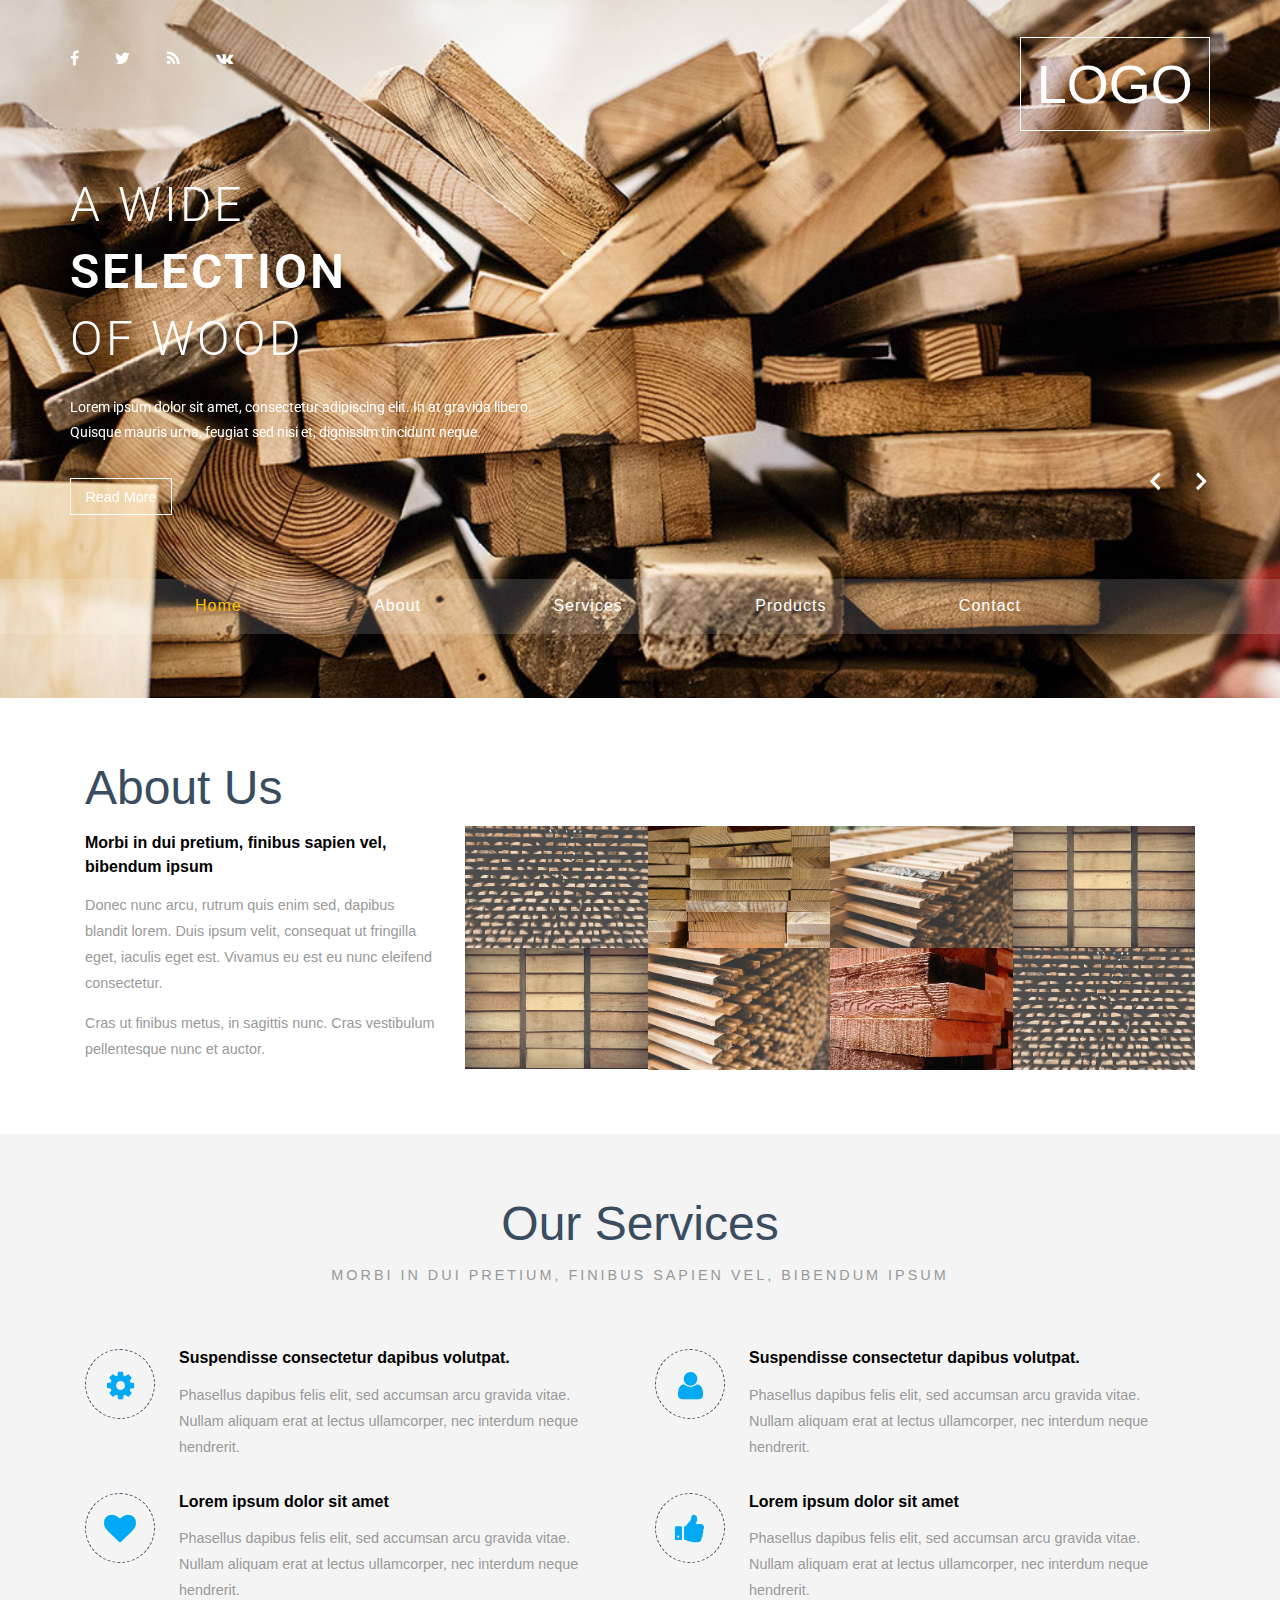
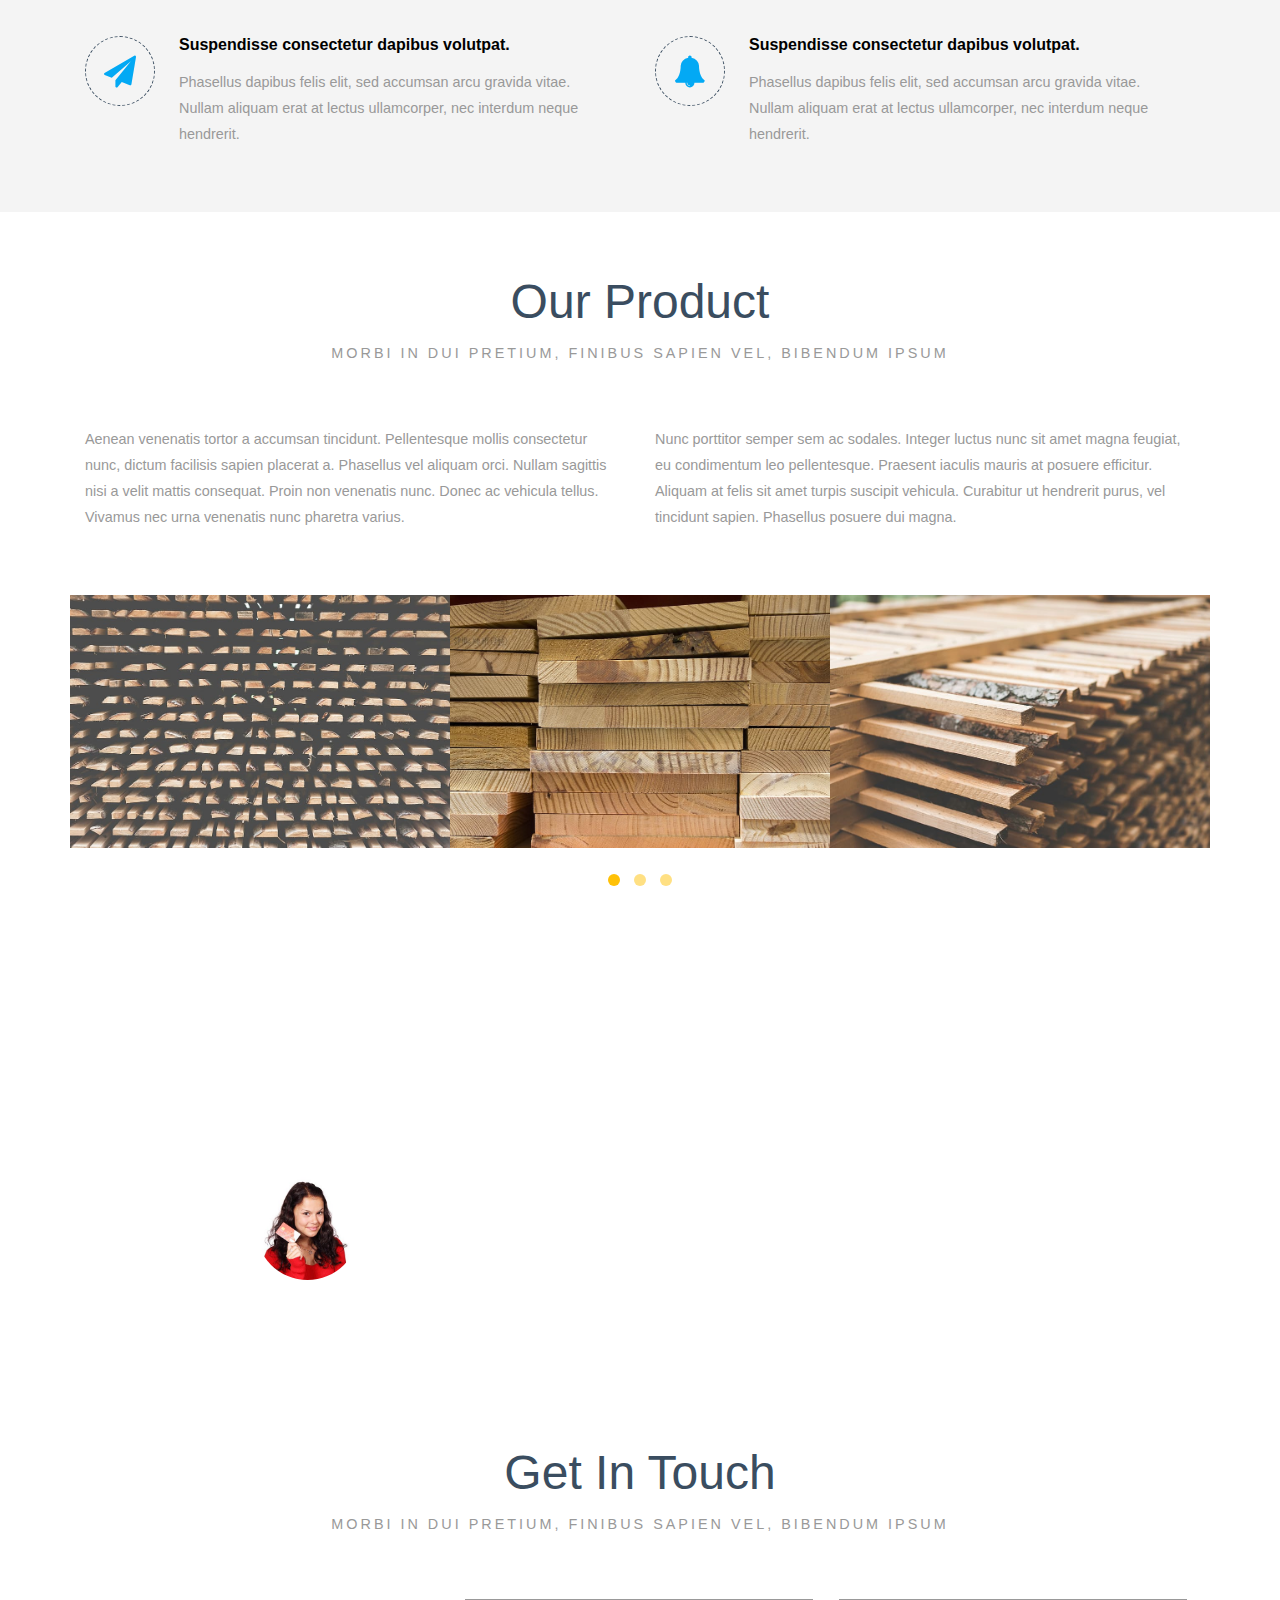
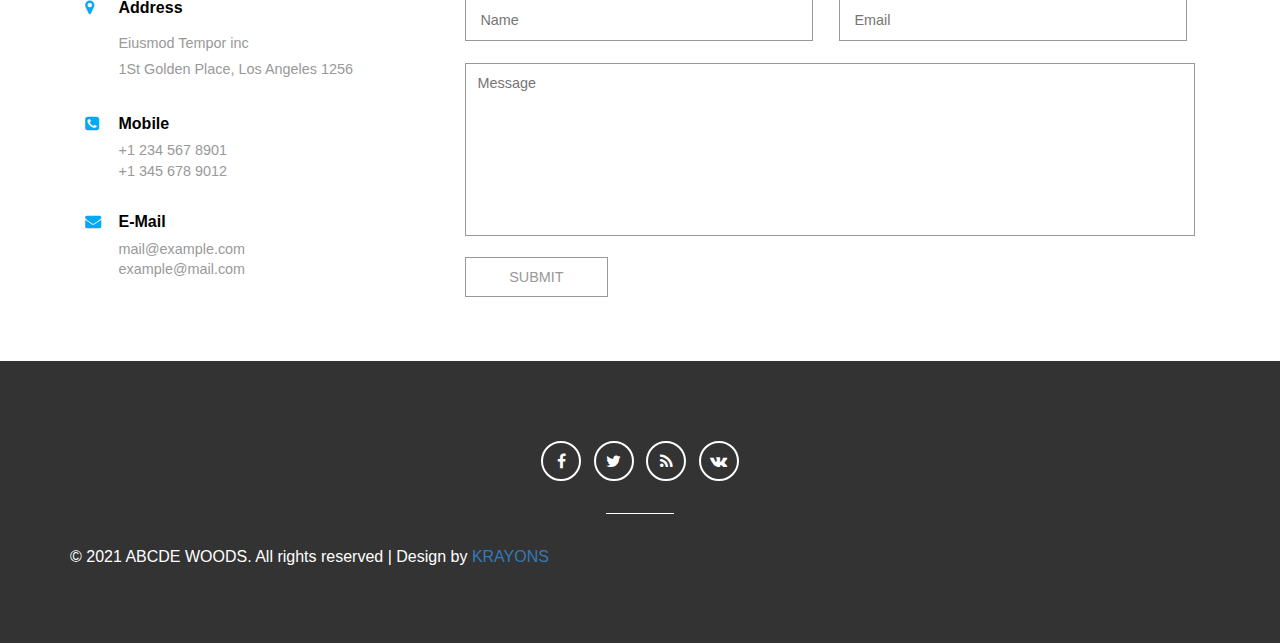
<file: index.html>
<!DOCTYPE html>
<html lang="en">
<head>
<title>ABCDE wood</title>
<meta name="viewport" content="width=device-width, initial-scale=1">
<meta http-equiv="Content-Type" content="text/html; charset=utf-8" />
<meta name="keywords" content="Space Furniture Responsive web template, Bootstrap Web Templates, Flat Web Templates, Android Compatible web template, 
Smartphone Compatible web template, free webdesigns for Nokia, Samsung, LG, SonyEricsson, Motorola web design" />
<script type="application/x-javascript"> addEventListener("load", function() { setTimeout(hideURLbar, 0); }, false); function hideURLbar(){ window.scrollTo(0,1); } </script>
<!-- bootstrap-css -->
<link href="css/bootstrap.css" rel="stylesheet" type="text/css" media="all" />
<!--// bootstrap-css -->
<!-- css -->
<link rel="stylesheet" href="css/style.css" type="text/css" media="all" />
<!--// css -->
<link rel="stylesheet" href="css/owl.carousel.css" type="text/css" media="all">
<link href="css/owl.theme.css" rel="stylesheet">
<link type="text/css" rel="stylesheet" href="css/cm-overlay.css" />
<!-- font-awesome icons -->
<link href="css/font-awesome.css" rel="stylesheet"> 
<!-- //font-awesome icons -->
<!-- font -->
<link href="//fonts.googleapis.com/css?family=Roboto:100,100i,300,300i,400,400i,500,500i,700,700i,900,900i" rel="stylesheet">
<!-- //font -->
<script src="js/jquery-1.11.1.min.js"></script>
<script src="js/bootstrap.js"></script>
<script type="text/javascript">
	jQuery(document).ready(function($) {
		$(".scroll").click(function(event){		
			event.preventDefault();
			$('html,body').animate({scrollTop:$(this.hash).offset().top},1000);
		});
	});
</script> 
<script>
$(document).ready(function() { 
	$("#owl-demo").owlCarousel({
 
		autoPlay: 3000, //Set AutoPlay to 3 seconds
		autoPlay:true,
		items : 3,
		itemsDesktop : [640,5],
		itemsDesktopSmall : [414,4]
 
	});
	
}); 
</script>
<!-- light-box -->
<link rel="stylesheet" href="css/lightbox.css">
<!-- //light-box -->
</head>
<body>
	<!-- banner -->
	<div class="banner">
		<div class="banner-top">
			<div class="container">
				<div class="agileinfo-social-grids">
					<ul>
						<li><a href="#"><i class="fa fa-facebook"></i></a></li>
						<li><a href="#"><i class="fa fa-twitter"></i></a></li>
						<li><a href="#"><i class="fa fa-rss"></i></a></li>
						<li><a href="#"><i class="fa fa-vk"></i></a></li>
					</ul>
				</div>
				<div class="w3layouts-banner-right">
					<h1><a href="index.html">LOGO</a></h1>
				</div>
				<div class="clearfix"> </div>
			</div>
		</div>
		<div class="banner-bottom">
			<div class="container">
				<section class="slider">
					<div class="flexslider">
						<ul class="slides">
							<li>	
								<div class="w3layouts-banner-info">
									<h4>A WIDE
									<span>SELECTION</span>
									OF WOOD</h4>
									<p>Lorem ipsum dolor sit amet, consectetur adipiscing elit. In at gravida libero. Quisque mauris urna, feugiat sed nisi et, dignissim tincidunt neque.</p>
									<div class="w3-button">
										<a href="single.html" class="btn btn-1 btn-1b">Read More</a>
									</div>
								</div>
							</li>
							<li>	
								<div class="w3layouts-banner-info">
									<h4>THE BEST
									<span>WOOD</span>
									SOLUTIONS</h4>
									<p>Lorem ipsum dolor sit amet, consectetur adipiscing elit. In at gravida libero. Quisque mauris urna, feugiat sed nisi et, dignissim tincidunt neque.</p>
									<div class="w3-button">
										<a href="single.html" class="btn btn-1 btn-1b">Read More</a>
									</div>
								</div>
							</li>
						</ul>
					</div>
				</section>
				<!-- flexSlider -->
				<link rel="stylesheet" href="css/flexslider.css" type="text/css" media="screen" property="" />
				<script defer src="js/jquery.flexslider.js"></script>
				<script type="text/javascript">
					$(window).load(function(){
						$('.flexslider').flexslider({
							animation: "slide",
							start: function(slider){
							$('body').removeClass('loading');
							}
						});
					});
				</script>
				<!-- //flexSlider -->
			</div>
		</div>
		<div class="w3-nav">
				<div class="top-nav">
					<nav class="navbar navbar-default">
						<div class="navbar-header">
							<button type="button" class="navbar-toggle collapsed" data-toggle="collapse" data-target="#bs-example-navbar-collapse-1" aria-expanded="false">
								<span class="sr-only">Toggle navigation</span>
								<span class="icon-bar"></span>
								<span class="icon-bar"></span>
								<span class="icon-bar"></span>
							</button>
						</div>
						<!-- Collect the nav links, forms, and other content for toggling -->
						<div class="collapse navbar-collapse" id="bs-example-navbar-collapse-1">
							<ul class="nav navbar-nav">
								<li><a class="active" href="index.html">Home</a></li>
								<li><a href="#about" class="scroll">About</a></li>
								<li><a href="#services" class="scroll">Services</a></li>
								<li><a href="#works" class="scroll">Products</a></li>	
								
								<li><a href="#contact" class="scroll">Contact</a></li>
							</ul>
							<div class="clearfix"> </div>							
						</div>	
					</nav>		
				</div>
		</div>
	</div>
	<!-- //banner -->
	<!-- about -->
<div class="works" id="about">
		<div class="container">
			<div class="w3-agileits-works-grids">
				<div class="col-md-4 works-left">
					<div class="w3ls-heading works-heading">
						<h3>About Us</h3>
						<h5>Morbi in dui pretium, finibus sapien vel, bibendum ipsum</h5>
					</div>
					<div class="works-info">
						<p>Donec nunc arcu, rutrum quis enim sed, dapibus blandit lorem. Duis ipsum velit, consequat ut fringilla eget, iaculis eget est. Vivamus eu est eu nunc eleifend consectetur. <span>Cras ut finibus metus, in sagittis nunc. Cras vestibulum pellentesque nunc et auctor.</span></p>
					</div>
				</div>
				<div class="col-md-8 work-right">
					<div class="gallery-grids">
						<div class="gallery-top-grids">
							<div class="col-sm-3 gallery-grids-left">
								<div class="gallery-grid">
									<a class="example-image-link" href="images/a1.jpg" data-lightbox="example-set" data-title="Lorem ipsum dolor sit amet, consectetur adipiscing elit. Phasellus vitae cursus ligula">
										<img src="images/a1.jpg" alt="">
										<div class="captn">
											<h4>WOOD1</h4>
											<p>Aliquam non</p>
										</div>
									</a>
								</div>
							</div>
							<div class="col-sm-3 gallery-grids-left">
								<div class="gallery-grid">
									<a class="example-image-link" href="images/a2.jpg" data-lightbox="example-set" data-title="Lorem ipsum dolor sit amet, consectetur adipiscing elit. Phasellus vitae cursus ligula">
										<img src="images/a2.jpg" alt="">
										<div class="captn">
											<h4>WOOD2</h4>
											<p>Aliquam non</p>
										</div>
									</a>
								</div>
							</div>
							<div class="col-sm-3 gallery-grids-left">
								<div class="gallery-grid">
									<a class="example-image-link" href="images/a3.jpg" data-lightbox="example-set" data-title="Lorem ipsum dolor sit amet, consectetur adipiscing elit. Phasellus vitae cursus ligula">
										<img src="images/a3.jpg" alt="">
										<div class="captn">
											<h4>WOOD3</h4>
											<p>Aliquam non</p>
										</div>
									</a>
								</div>
							</div>
							<div class="col-sm-3 gallery-grids-left">
								<div class="gallery-grid">
									<a class="example-image-link" href="images/a4.jpg" data-lightbox="example-set" data-title="Lorem ipsum dolor sit amet, consectetur adipiscing elit. Phasellus vitae cursus ligula">
										<img src="images/a4.jpg" alt="">
										<div class="captn">
											<h4>Furniture4</h4>
											<p>Aliquam non</p>
										</div>
									</a>
								</div>
							</div>
							<div class="clearfix"> </div>
						</div>
						<div class="gallery-top-grids">
							<div class="col-sm-3 gallery-grids-left">
								<div class="gallery-grid">
									<a class="example-image-link" href="images/a5.jpg" data-lightbox="example-set" data-title="Lorem ipsum dolor sit amet, consectetur adipiscing elit. Phasellus vitae cursus ligula">
										<img src="images/a5.jpg" alt="">
										<div class="captn">
											<h4>WOOD5</h4>
											<p>Aliquam non</p>
										</div>
									</a>
								</div>
							</div>
							<div class="col-sm-3 gallery-grids-left">
								<div class="gallery-grid">
									<a class="example-image-link" href="images/a6.jpg" data-lightbox="example-set" data-title="Lorem ipsum dolor sit amet, consectetur adipiscing elit. Phasellus vitae cursus ligula">
										<img src="images/a6.jpg" alt="">
										<div class="captn">
											<h4>WOOD6</h4>
											<p>Aliquam non</p>
										</div>
									</a>
								</div>
							</div>
							<div class="col-sm-3 gallery-grids-left">
								<div class="gallery-grid">
									<a class="example-image-link" href="images/a7.jpg" data-lightbox="example-set" data-title="Lorem ipsum dolor sit amet, consectetur adipiscing elit. Phasellus vitae cursus ligula">
										<img src="images/a7.jpg" alt="">
										<div class="captn">
											<h4>WOOD7</h4>
											<p>Aliquam non</p>
										</div>
									</a>
								</div>
							</div>
							<div class="col-sm-3 gallery-grids-left">
								<div class="gallery-grid">
									<a class="example-image-link" href="images/a1.jpg" data-lightbox="example-set" data-title="Lorem ipsum dolor sit amet, consectetur adipiscing elit. Phasellus vitae cursus ligula">
										<img src="images/a1.jpg" alt="">
										<div class="captn">
											<h4>Furniture8</h4>
											<p>Aliquam non</p>
										</div>
									</a>
								</div>
							</div>
							<div class="clearfix"> </div>
						</div>
						<div class="clearfix"> </div>
						<script src="js/lightbox-plus-jquery.min.js"> </script>
					</div>
				</div>
				<div class="clearfix"> </div>
			</div>
		</div>
	</div>







	<!-- //about -->
	<!-- services -->
	<div class="services" id="services">
		<div class="container">
			<div class="w3ls-heading">
				<h3>Our Services</h3>
				<p>Morbi in dui pretium, finibus sapien vel, bibendum ipsum</p>
			</div>
			<div class="wthree-services-grids">
				<div class="col-md-6 w3ls-about-left">
					<div class="agileits-icon-grid">
						<div class="icon-left hvr-radial-out">
							<i class="fa fa-cog" aria-hidden="true"></i>
						</div>
						<div class="icon-right">
							<h5>Suspendisse consectetur dapibus volutpat.</h5>
							<p>Phasellus dapibus felis elit, sed accumsan arcu gravida vitae. Nullam aliquam erat at lectus ullamcorper, nec interdum neque hendrerit.</p>
						</div>
						<div class="clearfix"> </div>
					</div>
					<div class="agileits-icon-grid">
						<div class="icon-left hvr-radial-out">
							<i class="fa fa-heart" aria-hidden="true"></i>
						</div>
						<div class="icon-right">
							<h5>Lorem ipsum dolor sit amet</h5>
							<p>Phasellus dapibus felis elit, sed accumsan arcu gravida vitae. Nullam aliquam erat at lectus ullamcorper, nec interdum neque hendrerit.</p>
						</div>
						<div class="clearfix"> </div>
						</div>
					<div class="agileits-icon-grid">
						<div class="icon-left hvr-radial-out">
							<i class="fa fa-paper-plane" aria-hidden="true"></i>
						</div>
						<div class="icon-right">
							<h5>Suspendisse consectetur dapibus volutpat.</h5>
							<p>Phasellus dapibus felis elit, sed accumsan arcu gravida vitae. Nullam aliquam erat at lectus ullamcorper, nec interdum neque hendrerit.</p>
						</div>
						<div class="clearfix"> </div>
					</div>
				</div>
				<div class="col-md-6 w3ls-about-left">
					<div class="agileits-icon-grid">
						<div class="icon-left hvr-radial-out">
							<i class="fa fa-user" aria-hidden="true"></i>
						</div>
						<div class="icon-right">
							<h5>Suspendisse consectetur dapibus volutpat.</h5>
							<p>Phasellus dapibus felis elit, sed accumsan arcu gravida vitae. Nullam aliquam erat at lectus ullamcorper, nec interdum neque hendrerit.</p>
						</div>
						<div class="clearfix"> </div>
					</div>
					<div class="agileits-icon-grid">
						<div class="icon-left hvr-radial-out">
							<i class="fa fa-thumbs-up" aria-hidden="true"></i>
						</div>
						<div class="icon-right">
							<h5>Lorem ipsum dolor sit amet</h5>
							<p>Phasellus dapibus felis elit, sed accumsan arcu gravida vitae. Nullam aliquam erat at lectus ullamcorper, nec interdum neque hendrerit.</p>
						</div>
						<div class="clearfix"> </div>
						</div>
					<div class="agileits-icon-grid">
						<div class="icon-left hvr-radial-out">
							<i class="fa fa-bell" aria-hidden="true"></i>
						</div>
						<div class="icon-right">
							<h5>Suspendisse consectetur dapibus volutpat.</h5>
							<p>Phasellus dapibus felis elit, sed accumsan arcu gravida vitae. Nullam aliquam erat at lectus ullamcorper, nec interdum neque hendrerit.</p>
						</div>
						<div class="clearfix"> </div>
					</div>
				</div>
				<div class="clearfix"> </div>
			</div>
		</div>
	</div>
	<!-- //services -->
	<!-- works -->


	<div class="about" id="works">
		<div class="container">
			<div class="w3ls-heading">
				<h2>Our Product</h2>
				<p>Morbi in dui pretium, finibus sapien vel, bibendum ipsum</p>
			</div>
			<div class="agileits-about-grids">
				<div class="col-md-6 agileits-about-grid">
					<p>Aenean venenatis tortor a accumsan tincidunt. Pellentesque mollis consectetur nunc, dictum facilisis sapien placerat a. Phasellus vel aliquam orci. Nullam sagittis nisi a velit mattis consequat. Proin non venenatis nunc. Donec ac vehicula tellus. Vivamus nec urna venenatis nunc pharetra varius.</p>
				</div>
				<div class="col-md-6 agileits-about-grid">
					<p>Nunc porttitor semper sem ac sodales. Integer luctus nunc sit amet magna feugiat, eu condimentum leo pellentesque. Praesent iaculis mauris at posuere efficitur. Aliquam at felis sit amet turpis suscipit vehicula. Curabitur ut hendrerit purus, vel tincidunt sapien. Phasellus posuere dui magna.</p>
				</div>
				<div class="clearfix"> </div>
			</div>
			<div class="agileinfo-about-slide">
				<div id="owl-demo" class="owl-carousel owl-theme">
					<div class="item">
						<div class="about-grid-info">
							<img src="images/a1.jpg" alt="" />
							<div class="about-grid-caption"> 
								<h4>WOOD1</h4>
								<p>Fusce laoreet</p>
							</div>
						</div>	
					</div>
					<div class="item">
						<div class="about-grid-info">
							<img src="images/a2.jpg" alt="" />
							<div class="about-grid-caption"> 
								<h4>WOOD2</h4>
								<p>Lorem ipsum</p>
							</div>
						</div>	
					</div>
					<div class="item">
						<div class="about-grid-info">
							<img src="images/a3.jpg" alt="" />
							<div class="about-grid-caption"> 
								<h4>WOOD3</h4>
								<p>Nunc tincidunt</p>
							</div>
						</div>	
					</div>
					<div class="item">
						<div class="about-grid-info">
							<img src="images/a4.jpg" alt="" />
							<div class="about-grid-caption"> 
								<h4>WOOD4</h4>
								<p>Phasellus magna</p>
							</div>
						</div>
					</div>
					<div class="item">
						<div class="about-grid-info">
							<img src="images/a5.jpg" alt="" />
							<div class="about-grid-caption"> 
								<h4>WOOD5</h4>
								<p>Fusce laoreet</p>
							</div>
						</div>	
					</div>
					<div class="item">
						<div class="about-grid-info">
							<img src="images/a6.jpg" alt="" />
							<div class="about-grid-caption"> 
								<h4>WOOD6</h4>
								<p>Lorem ipsum</p>
							</div>
						</div>	
					</div>
					<div class="item">
						<div class="about-grid-info">
							<img src="images/a7.jpg" alt="" />
							<div class="about-grid-caption"> 
								<h4>WOOD7</h4>
								<p>Nunc tincidunt</p>
							</div>
						</div>	
					</div>
					<div class="item">
						<div class="about-grid-info">
							<img src="images/a1.jpg" alt="" />
							<div class="about-grid-caption">
								<h4>WOOD8</h4>
								<p>Phasellus magna</p>
							</div>
						</div>
					</div>
				</div>
			</div>
		</div>
	</div>
	
	<!-- //works -->
	<!-- testimonial -->
	<div class="testimonial jarallax">
		<div class="container">
			<div class="w3ls-heading agile-testimonial-heading">
				<h3>Clients Word</h3>
				<p>Morbi in dui pretium, finibus sapien vel, bibendum ipsum</p>
			</div>
			<div class="wthree-testimonial-grid">
				<div class="slider">
					<div class="callbacks_container">
						<ul class="rslides" id="slider3">
							<li>
								<div class="w3-agile-testimonial">
									<div class="col-sm-2 testimonial-img">
										<img src="images/ts1.jpg" alt="" />
									</div>
									<div class="col-sm-10 testimonial-info">
										<p>Lorem ipsum dolor sit amet, consectetur adipisicing elit, sed do eiusmod tempor incididunt ut labore et dolore magna aliqua. Ut enim ad minim veniam, quis nostrud exercitation ullamco laboris nisi ut aliquip ex ea commodo consequat. Duis aute irure dolor in reprehenderit in voluptate</p>
										<h5>George Clarke</h5>
									</div>
									<div class="clearfix"> </div>
								</div>
							</li>
							<li>
								<div class="w3-agile-testimonial">
									<div class="col-sm-2 testimonial-img">
										<img src="images/ts2.jpg" alt="" />
									</div>
									<div class="col-sm-10 testimonial-info">
										<p>Donec at euismod turpis, gravida condimentum nibh. Donec ac orci fermentum, rhoncus eros eu, viverra tellus. Nunc vitae posuere ex. Vivamus dapibus tellus ut arcu faucibus pretium. Duis blandit nec ipsum et ornare. Nunc metus lorem, rhoncus vel nulla sed, iaculis bibendum lacus.</p>
										<h5>Divide Rule</h5>
									</div>
									<div class="clearfix"> </div>
								</div>
							</li>
							<li>
								<div class="w3-agile-testimonial">
									<div class="col-sm-2 testimonial-img">
										<img src="images/ts3.jpg" alt="" />
									</div>
									<div class="col-sm-10 testimonial-info">
										<p>Nullam imperdiet vulputate ligula quis venenatis. Sed venenatis massa faucibus, porttitor turpis nec, sagittis nunc. Donec ac tempus arcu, nec pellentesque massa. Integer interdum, nisl ut efficitur malesuada, mi lorem hendrerit sem, a tincidunt purus nunc a eros. Fusce accumsan</p>
										<h5>Stuart Binny</h5>
									</div>
									<div class="clearfix"> </div>
								</div>
							</li>
						</ul>
					</div>
					<script>
						// You can also use "$(window).load(function() {"
						$(function () {
							// Slideshow 4
							$("#slider3").responsiveSlides({
								auto: true,
								pager:true,
								nav:false,
								speed: 500,
								namespace: "callbacks",
								before: function () {
									$('.events').append("<li>before event fired.</li>");
								},
								after: function () {
									$('.events').append("<li>after event fired.</li>");
								}
							});
								
						});
					</script>
				</div>
			</div>
		</div>
	</div>
	<!-- //testimonial -->
	<!-- team -->
	<!-- <div class="team" id="team">
		<div class="container">
			<div class="w3ls-heading">
				<h3>Our Team</h3>
				<p>Morbi in dui pretium, finibus sapien vel, bibendum ipsum</p>
			</div>
			<div class="agileinfo-team-grids">
				<div class="col-md-3 wthree-team-grid">
					<img src="images/t1.jpg" alt="">
					<h4>Mary Jane</h4>
					<p>Vestibulum</p>
					<div class="team-social-grids">
						<ul>
							<li><a href="#"><i class="fa fa-facebook"></i></a></li>
							<li><a href="#"><i class="fa fa-twitter"></i></a></li>
							<li><a href="#"><i class="fa fa-rss"></i></a></li>
							<li><a href="#"><i class="fa fa-vk"></i></a></li>
						</ul>
					</div>
				</div>
				<div class="col-md-3 wthree-team-grid">
					<img src="images/t2.jpg" alt="">
					<h4>Peter Parker</h4>
					<p>Vestibulum</p>
					<div class="team-social-grids">
						<ul>
							<li><a href="#"><i class="fa fa-facebook"></i></a></li>
							<li><a href="#"><i class="fa fa-twitter"></i></a></li>
							<li><a href="#"><i class="fa fa-rss"></i></a></li>
							<li><a href="#"><i class="fa fa-vk"></i></a></li>
						</ul>
					</div>
				</div>
				<div class="col-md-3 wthree-team-grid">
					<img src="images/t3.jpg" alt="">
					<h4>Jennifer Watson</h4>
					<p>Vestibulum</p>
					<div class="team-social-grids">
						<ul>
							<li><a href="#"><i class="fa fa-facebook"></i></a></li>
							<li><a href="#"><i class="fa fa-twitter"></i></a></li>
							<li><a href="#"><i class="fa fa-rss"></i></a></li>
							<li><a href="#"><i class="fa fa-vk"></i></a></li>
						</ul>
					</div>
				</div>
				<div class="col-md-3 wthree-team-grid">
					<img src="images/t4.jpg" alt="">
					<h4>Steven Wilson</h4>
					<p>Vestibulum</p>
					<div class="team-social-grids">
						<ul>
							<li><a href="#"><i class="fa fa-facebook"></i></a></li>
							<li><a href="#"><i class="fa fa-twitter"></i></a></li>
							<li><a href="#"><i class="fa fa-rss"></i></a></li>
							<li><a href="#"><i class="fa fa-vk"></i></a></li>
						</ul>
					</div>
				</div>
				<div class="clearfix"> </div>
			</div>
		</div>
	</div> -->
	<!-- //team -->
	<!-- blog -->
	<!-- <div class="blog" id="blog">
		<div class="container">
			<div class="w3ls-heading">
				<h3>Our Blog</h3>
				<p>Morbi in dui pretium, finibus sapien vel, bibendum ipsum</p>
			</div>
			<div class="w3-agile-blog-grids">
				<div class="w3-agile-blog-grid">
					<div class="col-md-5 w3-agile-blog-left">
						<a href="single.html"><img src="images/a4.jpg" alt="" /></a>
					</div>
					<div class="col-md-6 w3-agile-blog-right">
						<div class="w3-agile-blog-right-top">
							<div class="blog-left-left">
								<i class="fa fa-pencil" aria-hidden="true"></i>
							</div>
							<div class="blog-left-right-top">
								<h4><a href="single.html">Integer et turpis augue. In hac habitasse platea dictumst.</a></h4>
								<p>Posted By <a href="#">Admin</a> &nbsp;&nbsp; on June 2, 2016 &nbsp;&nbsp; <a href="#">Comments (10)</a></p>
							</div>
							<div class="clearfix"> </div>
						</div>
						<div class="w3-agile-blog-right-info">
							<p>Nullam in dui dolor. Donec faucibus, est sed mattis placerat, lorem orci vestibulum lorem, vel accumsan nisl urna eget leo. Cras varius bibendum augue nec pretium. Aenean a ex ante. Nunc ut dignissim justo, ut commodo odio. Donec magna mi, accumsan a mi eu, fermentum tempus elit.</p>
							<a href="single.html">Read More</a>
						</div>
					</div>
					<div class="clearfix"> </div>
				</div>
				<div class="w3-agile-blog-grid">
					<div class="col-md-5 w3-agile-blog-left">
						<a href="single.html"><img src="images/a7.jpg" alt="" /></a>
					</div>
					<div class="col-md-6 w3-agile-blog-right">
						<div class="w3-agile-blog-right-top">
							<div class="blog-left-left">
								<i class="fa fa-pencil" aria-hidden="true"></i>
							</div>
							<div class="blog-left-right-top">
								<h4><a href="single.html">Integer et turpis augue. In hac habitasse platea dictumst.</a></h4>
								<p>Posted By <a href="#">Admin</a> &nbsp;&nbsp; on June 2, 2016 &nbsp;&nbsp; <a href="#">Comments (10)</a></p>
							</div>
							<div class="clearfix"> </div>
						</div>
						<div class="w3-agile-blog-right-info">
							<p>Nullam in dui dolor. Donec faucibus, est sed mattis placerat, lorem orci vestibulum lorem, vel accumsan nisl urna eget leo. Cras varius bibendum augue nec pretium. Aenean a ex ante. Nunc ut dignissim justo, ut commodo odio. Donec magna mi, accumsan a mi eu, fermentum tempus elit.</p>
							<a href="single.html">Read More</a>
						</div>
					</div>
					<div class="clearfix"> </div>
				</div>
			</div>
		</div>
	</div> -->
	<!-- //blog -->
	<!-- contact -->
	<div class="contact" id="contact">
		<div class="container">
			<div class="w3ls-heading">
				<h3>Get In Touch</h3>
				<p>Morbi in dui pretium, finibus sapien vel, bibendum ipsum</p>
			</div>
			<div class="contact-grids">
				<div class="col-md-4 contact-left">
					<div class="contact-info">
						<div class="contact-info-left">
							<i class="fa fa-map-marker" aria-hidden="true"></i>
						</div>
						<div class="contact-info-right">
							<h5>Address</h5>
							<p>Eiusmod Tempor inc<br>
								<span>1St Golden Place,</span>
								Los Angeles 1256
							</p>
						</div>
						<div class="clearfix"> </div>
					</div>
					<div class="contact-info">
						<div class="contact-info-left">
							<i class="fa fa-phone-square" aria-hidden="true"></i>
						</div>
						<div class="contact-info-right">
							<h5>Mobile</h5>
							<ul>
								<li>+1 234 567 8901</li>
								<li>+1 345 678 9012</li>
							</ul>
						</div>
						<div class="clearfix"> </div>
					</div>
					<div class="contact-info">
						<div class="contact-info-left">
							<i class="fa fa-envelope" aria-hidden="true"></i>
						</div>
						<div class="contact-info-right">
							<h5>E-Mail</h5>
							<ul>
								<li><a href="mailto:example@mail.com">mail@example.com</a></li>
								<li><a href="mailto:example@mail.com">example@mail.com</a></li>
							</ul>
						</div>
						<div class="clearfix"> </div>
					</div>
				</div>
				<div class="col-md-8 contact-form">
					<form action="#" method="post">
						<input type="text" name="Name" placeholder="Name" required="">
						<input type="email" class="email" name="Email" placeholder="Email" required="">
						<textarea placeholder="Message" name="Message" required=""></textarea>
						<input type="submit" value="SUBMIT">
					</form>
				</div>
				<div class="clearfix"> </div>
			</div>
		</div>
	</div>
	<!-- //contact -->
	<div class="footer">
		<div class="container">
			<div class="social">
				<ul>
					<li><a href="#"><i class="fa fa-facebook"></i></a></li>
					<li><a href="#"><i class="fa fa-twitter"></i></a></li>
					<li><a href="#"><i class="fa fa-rss"></i></a></li>
					<li><a href="#"><i class="fa fa-vk"></i></a></li>
				</ul>
			</div>
			<div class="border"></div>
			
				<p style="color: white;">© 2021 ABCDE WOODS. All rights reserved | Design by <a href="">KRAYONS</a></p>
			</div>
		</div>
	</div>
	<script src="js/responsiveslides.min.js"></script>
	<script src="js/jarallax.js"></script>
	<script src="js/SmoothScroll.min.js"></script>
	<script type="text/javascript">
		/* init Jarallax */
		$('.jarallax').jarallax({
			speed: 0.5,
			imgWidth: 1366,
			imgHeight: 768
		})
	</script>
<script type="text/javascript" src="js/move-top.js"></script>
<script type="text/javascript" src="js/easing.js"></script>
	<!-- here stars scrolling icon -->
	<script type="text/javascript">
		$(document).ready(function() {
			/*
				var defaults = {
				containerID: 'toTop', // fading element id
				containerHoverID: 'toTopHover', // fading element hover id
				scrollSpeed: 1200,
				easingType: 'linear' 
				};
			*/
								
			$().UItoTop({ easingType: 'easeOutQuart' });
								
			});
	</script>
<!-- //here ends scrolling icon -->
<script src="js/owl.carousel.js"></script>  
</body>	
</html>
</file>
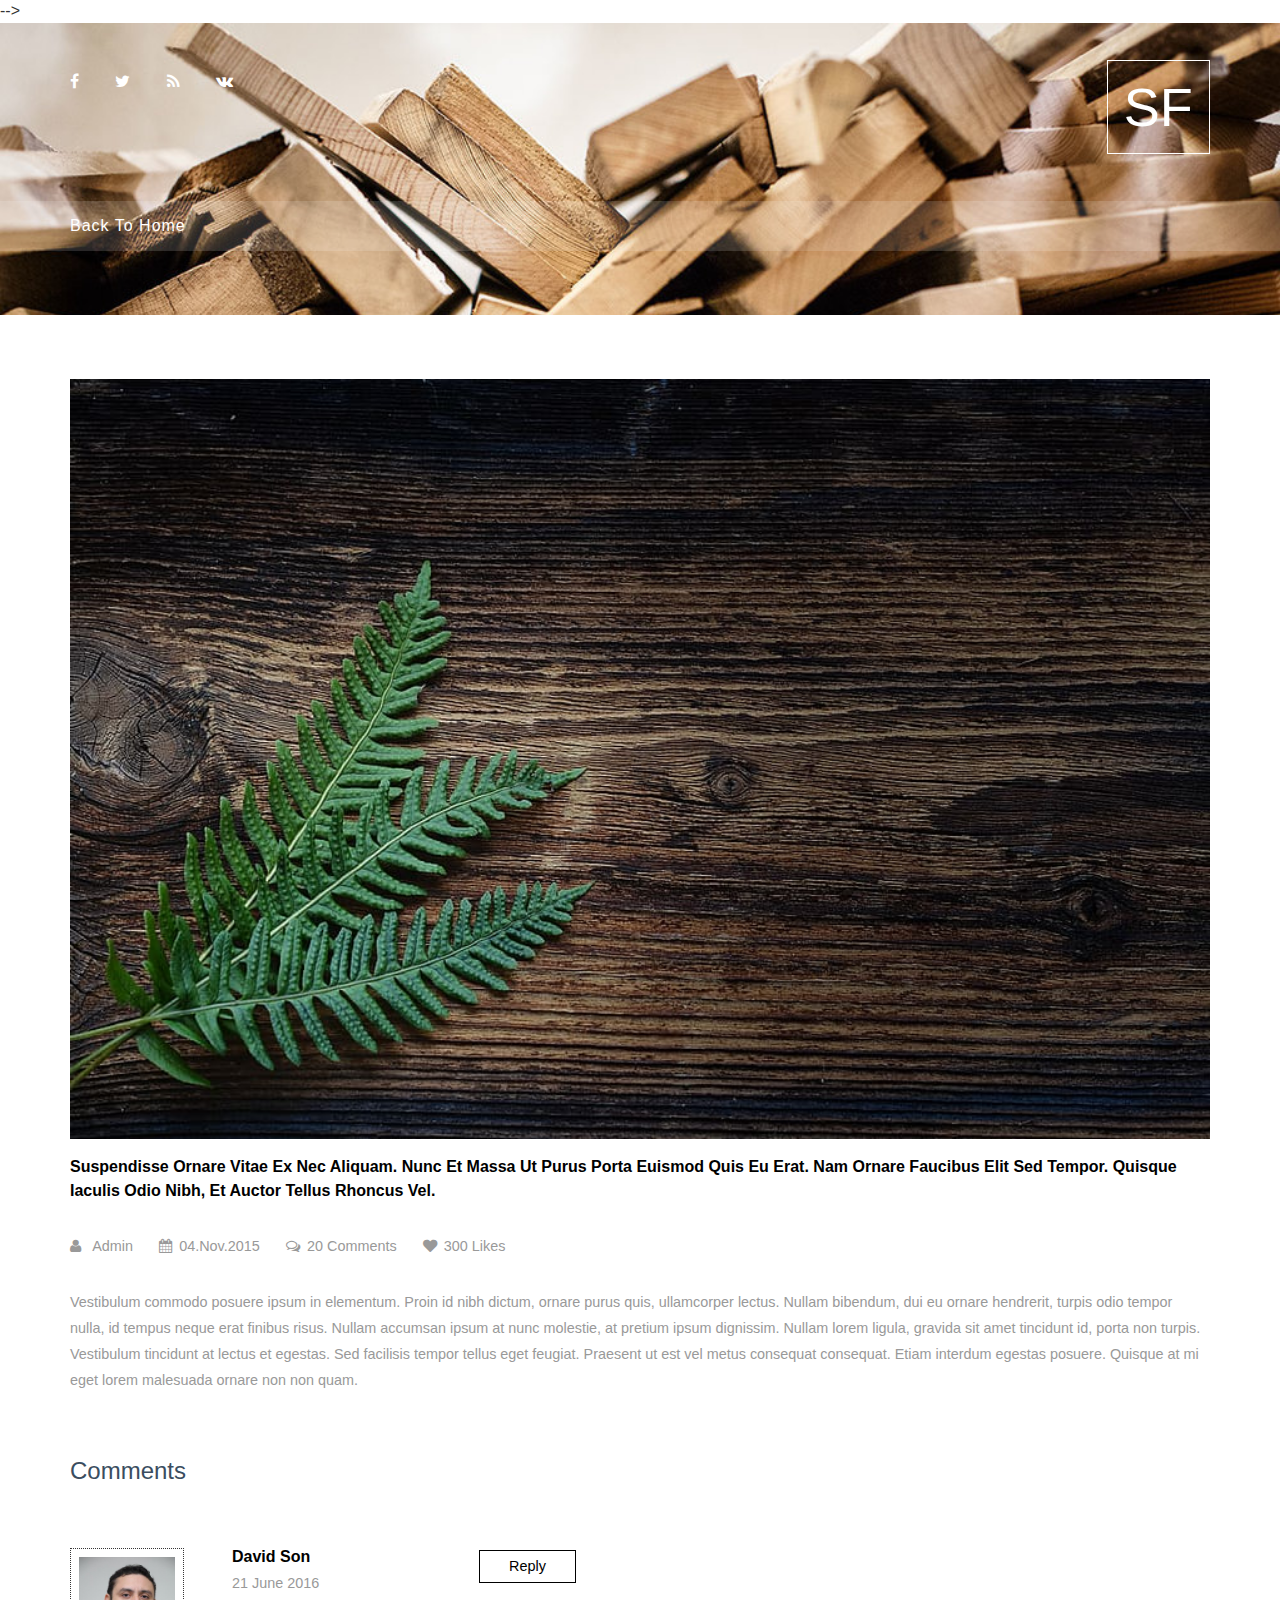
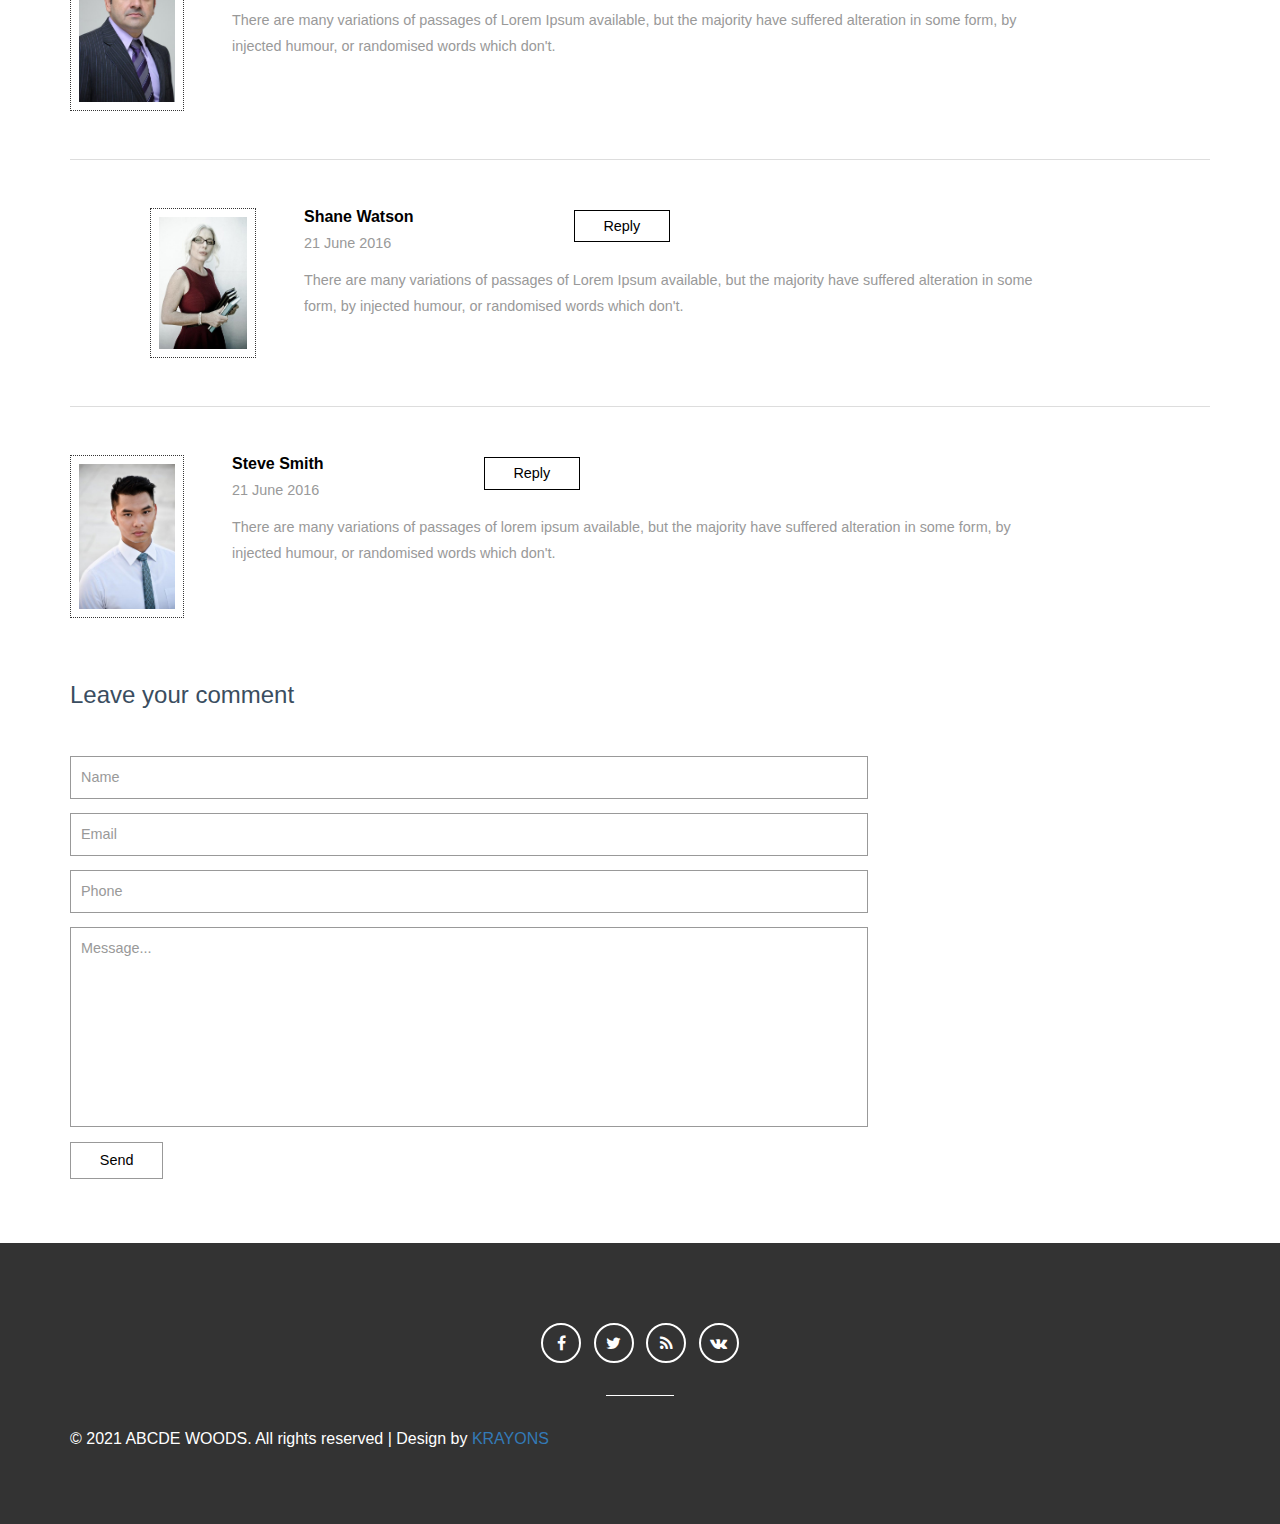
<file: single.html>
-->
<!DOCTYPE html>
<html lang="en">
<head>
<title>ABCD wood</title>
<meta name="viewport" content="width=device-width, initial-scale=1">
<meta http-equiv="Content-Type" content="text/html; charset=utf-8" />
<meta name="keywords" content="Space Furniture Responsive web template, Bootstrap Web Templates, Flat Web Templates, Android Compatible web template, 
Smartphone Compatible web template, free webdesigns for Nokia, Samsung, LG, SonyEricsson, Motorola web design" />
<script type="application/x-javascript"> addEventListener("load", function() { setTimeout(hideURLbar, 0); }, false); function hideURLbar(){ window.scrollTo(0,1); } </script>
<!-- bootstrap-css -->
<link href="css/bootstrap.css" rel="stylesheet" type="text/css" media="all" />
<!--// bootstrap-css -->
<!-- css -->
<link rel="stylesheet" href="css/style.css" type="text/css" media="all" />
<!--// css -->
<link type="text/css" rel="stylesheet" href="css/cm-overlay.css" />
<!-- font-awesome icons -->
<link href="css/font-awesome.css" rel="stylesheet"> 
<!-- //font-awesome icons -->
<!-- font -->
<link href="//fonts.googleapis.com/css?family=Roboto:100,100i,300,300i,400,400i,500,500i,700,700i,900,900i" rel="stylesheet">
<!-- //font -->
<script src="js/jquery-1.11.1.min.js"></script>
<script src="js/bootstrap.js"></script>
<script type="text/javascript">
	jQuery(document).ready(function($) {
		$(".scroll").click(function(event){		
			event.preventDefault();
			$('html,body').animate({scrollTop:$(this.hash).offset().top},1000);
		});
	});
</script>
</head>
<body>
	<!-- banner -->
	<div class="banner">
		<div class="banner-top">
			<div class="container">
				<div class="agileinfo-social-grids">
					<ul>
						<li><a href="#"><i class="fa fa-facebook"></i></a></li>
						<li><a href="#"><i class="fa fa-twitter"></i></a></li>
						<li><a href="#"><i class="fa fa-rss"></i></a></li>
						<li><a href="#"><i class="fa fa-vk"></i></a></li>
					</ul>
				</div>
				<div class="w3layouts-banner-right">
					<h1><a href="index.html">SF</a></h1>
				</div>
				<div class="clearfix"> </div>
			</div>
		</div>
		<div class="w3-nav">
			<div class="container">
				<div class="single-nav">
					<h2><a class="active" href="index.html">Back To Home</a></h2>
				</div>
			</div>
		</div>
	</div>
	<!-- //banner -->
	<!-- single -->
	<div class="single">
		<div class="container">
			<div class="agileits-single-img">
				<img src="images/6.jpg" alt="">
				
				<h4>Suspendisse ornare vitae ex nec aliquam. Nunc et massa ut purus porta euismod quis eu erat. Nam ornare faucibus elit sed tempor. Quisque iaculis odio nibh, et auctor tellus rhoncus vel.</h4>
				<div class="agileinfo-single-icons">
					<ul>
						<li><a href="#"><i class="fa fa-user" aria-hidden="true"></i> <span>Admin</span></a></li>
						<li><i class="fa fa-calendar" aria-hidden="true"></i><span>04.Nov.2015</span></li>
						<li><a href="#"><i class="fa fa-comments-o" aria-hidden="true"></i><span>20 Comments</span></a></li>
						<li><a href="#"><i class="fa fa-heart" aria-hidden="true"></i><span>300 Likes</span></a></li>
					</ul>				
				</div>
				<p>Vestibulum commodo posuere ipsum in elementum. Proin id nibh dictum, ornare purus quis, ullamcorper lectus. Nullam bibendum, dui eu ornare hendrerit, turpis odio tempor nulla, id tempus neque erat finibus risus. Nullam accumsan ipsum at nunc molestie, at pretium ipsum dignissim. Nullam lorem ligula, gravida sit amet tincidunt id, porta non turpis. Vestibulum tincidunt at lectus et egestas. Sed facilisis tempor tellus eget feugiat. Praesent ut est vel metus consequat consequat. Etiam interdum egestas posuere. Quisque at mi eget lorem malesuada ornare non non quam.</p>
			</div>
			
			<!-- comments -->
			<div class="agileits_three_comments">
				<h3>Comments</h3>
				<div class="agileits_three_comment_grid">
					<div class="agileits_tom">
						<img src="images/t2.jpg" alt=" " class="img-responsive">
					</div>
					<div class="agileits_tom_right">
						<div class="hardy">
							<h4>David Son</h4>
							<p>21 June 2016</p>
						</div>
						<div class="reply">
							<a href="#">Reply</a>
						</div>
						<div class="clearfix"> </div>
						<p class="lorem">There are many variations of passages of Lorem Ipsum available,
						but the majority have suffered alteration in some form, by injected humour, 
						or randomised words which don't.</p>
					</div>
					<div class="clearfix"> </div>
				</div>
				<div class="agileits_three_comment_grid agileits_three_comment_grid1">
					<div class="agileits_tom">
						<img src="images/t3.jpg" alt=" " class="img-responsive">
					</div>
					<div class="agileits_tom_right">
						<div class="hardy">
							<h4>Shane Watson</h4>
							<p>21 June 2016</p>
						</div>
						<div class="reply">
							<a href="#">Reply</a>
						</div>
						<div class="clearfix"> </div>
						<p class="lorem">There are many variations of passages of Lorem Ipsum available,
						but the majority have suffered alteration in some form, by injected humour, 
						or randomised words which don't.</p>
					</div>
					<div class="clearfix"> </div>
				</div>
				<div class="agileits_three_comment_grid">
					<div class="agileits_tom">
						<img src="images/t4.jpg" alt=" " class="img-responsive">
					</div>
					<div class="agileits_tom_right">
						<div class="hardy">
							<h4>Steve Smith</h4>
							<p>21 June 2016</p>
						</div>
						<div class="reply">
							<a href="#">Reply</a>
						</div>
						<div class="clearfix"> </div>
						<p class="lorem">There are many variations of passages of lorem ipsum available,
							but the majority have suffered alteration in some form, by injected humour, 
							or randomised words which don't.</p>
					</div>
					<div class="clearfix"> </div>
				</div>
			</div>
			<!-- //comments -->
			<!-- leave-comments -->
			<div class="w3_leave_comment">
				<h3>Leave your comment</h3>
				<form action="#" method="post">
					<input type="text" name="Name" value="Name" onfocus="this.value = '';" onblur="if (this.value == '') {this.value = 'Name';}" required="">
					<input type="email" name="Email" value="Email" onfocus="this.value = '';" onblur="if (this.value == '') {this.value = 'Email';}" required="">
					<input type="text" name="Phone" value="Phone" onfocus="this.value = '';" onblur="if (this.value == '') {this.value = 'Phone';}" required="">
					<textarea name="Message" onfocus="this.value = '';" onblur="if (this.value == '') {this.value = 'Message...';}" required="">Message...</textarea>
					<input type="submit" value="Send">
				</form>
			</div>
			<!-- //leave-comments -->
		</div>
	</div>
	<!-- //single -->
	<div class="footer">
		<div class="container">
			<div class="social">
				<ul>
					<li><a href="#"><i class="fa fa-facebook"></i></a></li>
					<li><a href="#"><i class="fa fa-twitter"></i></a></li>
					<li><a href="#"><i class="fa fa-rss"></i></a></li>
					<li><a href="#"><i class="fa fa-vk"></i></a></li>
				</ul>
			</div>
			<div class="border"></div>
			
				<p style="color: white;">© 2021 ABCDE WOODS. All rights reserved | Design by <a href="">KRAYONS</a></p>
			</div>
		</div>
	</div>
	<script src="js/SmoothScroll.min.js"></script>
<script type="text/javascript" src="js/move-top.js"></script>
<script type="text/javascript" src="js/easing.js"></script>
	<!-- here stars scrolling icon -->
	<script type="text/javascript">
		$(document).ready(function() {
			/*
				var defaults = {
				containerID: 'toTop', // fading element id
				containerHoverID: 'toTopHover', // fading element hover id
				scrollSpeed: 1200,
				easingType: 'linear' 
				};
			*/
								
			$().UItoTop({ easingType: 'easeOutQuart' });
								
			});
	</script>
<!-- //here ends scrolling icon -->
<script src="js/owl.carousel.js"></script>  
</body>	
</html>
</file>
<file: css/style.css>
body a {
  transition: 0.5s all;
  -webkit-transition: 0.5s all;
  -o-transition: 0.5s all;
  -moz-transition: 0.5s all;
  -ms-transition: 0.5s all;
}
html, body{
    font-size: 100%;
	font-family: 'Poppins', sans-serif;
}
body{
	background:#FFFFFF;
}
/*-- banner --*/
.banner{
	background: url(../images/3.jpg) no-repeat 0px 0px;
    background-size: cover;
    padding: 3em 0 4em;
}
.agileinfo-social-grids{
	float:left;
}
.agileinfo-social-grids ul{
	padding:0;
	margin:0;
}
.agileinfo-social-grids ul li{
    display: inline-block;
}
.agileinfo-social-grids ul li a {
	color: #333;
    text-align: center;
}
.agileinfo-social-grids ul li a i.fa.fa-facebook{
    color: #FFF;
    transition: 0.5s all;
    -webkit-transition: 0.5s all;
    -moz-transition: 0.5s all;
    -o-transition: 0.5s all;
    -ms-transition: 0.5s all;
}
.agileinfo-social-grids ul li a i.fa.fa-facebook:hover {
    color: #3b5998;
}
.agileinfo-social-grids ul li a i.fa.fa-twitter{
    color: #FFF;
    transition: 0.5s all;
    -webkit-transition: 0.5s all;
    -moz-transition: 0.5s all;
    -o-transition: 0.5s all;
    -ms-transition: 0.5s all;
}
.agileinfo-social-grids ul li a i.fa.fa-twitter:hover{
	color: #55acee;
}
.agileinfo-social-grids ul li a i.fa.fa-rss{
    color: #FFF;
    transition: 0.5s all;
    -webkit-transition: 0.5s all;
    -moz-transition: 0.5s all;
    -o-transition: 0.5s all;
    -ms-transition: 0.5s all;
}
.agileinfo-social-grids ul li a i.fa.fa-rss:hover{
	color: #f26522;
}
.agileinfo-social-grids ul li a i.fa.fa-vk{
    color: #FFF;
    transition: 0.5s all;
    -webkit-transition: 0.5s all;
    -moz-transition: 0.5s all;
    -o-transition: 0.5s all;
    -ms-transition: 0.5s all;
}
.agileinfo-social-grids ul li a i.fa.fa-vk:hover{
	color: #45668e;
}
.agileinfo-social-grids ul li:nth-child(2){
    margin: 0 2em;
}
.agileinfo-social-grids ul li:nth-child(3){
	margin:0 2em 0 0;
}
.w3layouts-banner-right {
    float: right;
}
.w3layouts-banner-right h1{
	margin: .2em 0 0;
}
.w3layouts-banner-right h1 a{
    color: #FFFFFF;
    font-size: 1.5em;
    text-decoration: none;
    width: 100px;
    height: 100px;
    border: solid 1px #FFFFFF;
    padding: .3em;
    vertical-align: middle;
    text-align: center;
}
.w3layouts-banner-right h1 a span{
    display: block;
    font-size: .4em;
    letter-spacing: 6px;
}
.banner-bottom {
    margin: 4em 0 0 0;
}
.w3layouts-banner-info h4{
    font-family: 'Roboto', sans-serif;
    font-size: 3em;
    font-weight: 300;
    margin: 0;
    letter-spacing: 3px;
    color: #FFFFFF;
    text-transform: uppercase;
}
.w3layouts-banner-info h4 span{
	display:block;
    font-weight: 600;
    margin: .3em 0;
}
.w3layouts-banner-info p{
    color: #FFFFFF;
    font-size: .9em;
    line-height: 1.8em;
    margin: 2em 0 0 0;
    width: 44%;
    font-family: 'Roboto', sans-serif;
}
.w3-button a{
    color: #FFFFFF;
    font-size: .9em;
    padding: .5em 1em;
    border: solid 1px #FFFFFF;
    text-decoration: none;
    border-radius: 0;
    margin: 0;
}
.w3-button a:hover{
    color: #000000;
}
.w3-button {
    position: relative;
    margin: 2em 0 0 0;
    z-index: 1;
}
/* General button style (reset) */
.btn {
    border: none;
    font-family: inherit;
    font-size: inherit;
    color: inherit;
    background: none;
    cursor: pointer;
    padding: .5em 1em;
    display: inline-block;
    margin: 15px 30px;
    outline: none;
    position: relative;
    -webkit-transition: all 0.3s;
    -moz-transition: all 0.3s;
    transition: all 0.3s;
}

.btn:after {
	content: '';
	position: absolute;
	z-index: -1;
	-webkit-transition: all 0.3s;
	-moz-transition: all 0.3s;
	transition: all 0.3s;
}

/* Button 1b */
.btn-1 {
	border: 3px solid #fff;
	color: #fff;
}
.btn-1b:after {
    width: 100%;
    height: 0;
    top: 0;
    left: 0;
    background: #FFC107;
}

.btn-1b:hover,
.btn-1b:active {
	color: #0e83cd;
}

.btn-1b:hover:after,
.btn-1b:active:after {
	height: 100%;
}
/*-- top-nav --*/
.w3-nav {
    background: rgba(255, 255, 255, 0.15);
    padding: 1em 0;
	margin:4em 0 0 0;
}
.top-nav {
    margin:0;
    text-align: center;
    padding: 0;
}
.top-nav ul{
    padding: 0;
    margin: 0;
}
.top-nav ul li{
    display: inline-block;
    margin: 0 4em;
    float: none;
}
.top-nav ul li:first-child{
	margin-left:0;
}
.top-nav ul li:nth-child(6){
	margin-right:0;
}
.navbar-default .navbar-nav > .open > a, .navbar-default .navbar-nav > .open > a:hover, .navbar-default .navbar-nav > .open > a:focus {
    background: none !important;
    border-right: solid 1px #EFEFEF;
    box-shadow: 1px 0px 0px 0px rgba(72, 72, 72, 0);
}
.navbar-default{
    border: none !important;
    background: none !important;
    margin: 0 !important;
    min-height: 0 !important;
    padding: 0 !important;
}
.navbar-nav {
    float: none;
}
.top-nav ul li a{
    color: #fff !important;
    font-size: 1em;
    margin: 0;
    text-decoration: none;
    padding: 0;
    letter-spacing: 1px;
}
.top-nav ul li a:hover{
    color: #FFC107 !important;
}
.top-nav ul li a.active{
    color: #FFC107 !important;
}
/*-- about --*/
.about,.services,.works,.testimonial,.team,.blog,.contact,.footer{
	padding:4em 0;
}
.w3ls-heading{
	text-align:center;
}
.w3ls-heading h2,.w3ls-heading h3{
    color: #3a4d60;
    font-size: 3em;
    margin: 0;
}
.w3ls-heading p{
	color: #999999;
    font-size: .9em;
    margin: 1em 0 0 0;
    text-transform: uppercase;
    letter-spacing: 3px;
}
.agileits-about-grids{
	margin:4em 0 0 0;
}
.agileits-about-grid p{
	font-size:.9em;
	margin:0;
	line-height:1.8em;
	color:#999999;
}
.agileinfo-about-slide {
    margin: 4em 0 0 0;
}
.about-grid-info img {
    width: 100%;
}
.about-grid-caption h4{
	color: #FFFFFF;
    font-size: 2em;
    margin: .5em 0 0 0;
}
.about-grid-caption p{
    color: #c5c5c5;
    font-size: .9em;
    margin: 0;
}
.about-grid-caption {
    background: rgba(0, 0, 0, 0.61);
    padding: 6em 1em 1em 1em;
    position: absolute;
    left: 0;
    bottom: -105%;
    text-align: center;
    width: 100%;
    height: 266px;
    -webkit-transition: .5s all;
    transition: .5s all;
    -moz-transition: .5s all;
}
.about-grid-info:hover .about-grid-caption{
    bottom: 0%;
}
/*-- //about --*/
/*-- services --*/
.services{
    background: #f4f4f4;
}
.wthree-services-grids{
	margin:4em 0 0 0;
}
.icon-left{
    float: left;
    width: 70px;
    height: 70px;
    border: dashed 1px #3a4d60;
    border-radius: 50%;
    -webkit-border-radius: 50%;
    -moz-border-radius: 50%;
    -ms-border-radius: 50%;
    -o-border-radius: 50%;
    text-align: center;
    padding: 1.2em 0 0 0;
    margin-right: 1.5em;
}
.icon-right{
    float: left;
    width: 80%;
}
.icon-left i.fa.fa-cog,.icon-left i.fa.fa-heart,.icon-left i.fa.fa-paper-plane,.icon-left i.fa.fa-user,.icon-left i.fa.fa-thumbs-up,.icon-left i.fa.fa-bell{
    color: #03A9F4;
    font-size: 2em;
}
.icon-right h5{
    color: #000000;
    font-size: 1em;
    font-weight: 600;
    margin: 0 0 1em 0;
}
.icon-right p{
	color: #999999;
    font-size: .9em;
    line-height: 1.8em;
    margin: 0;	
}
.agileits-icon-grid:nth-child(2){
	margin:2em 0;
}

/* Radial Out */
.hvr-radial-out {
  display: inline-block;
  vertical-align: middle;
  -webkit-transform: translateZ(0);
  transform: translateZ(0);
  box-shadow: 0 0 1px rgba(0, 0, 0, 0);
  -webkit-backface-visibility: hidden;
  backface-visibility: hidden;
  -moz-osx-font-smoothing: grayscale;
  position: relative;
  overflow: hidden;
  background: none;
  -webkit-transition-property: color;
  transition-property: color;
  -webkit-transition-duration: 0.3s;
  transition-duration: 0.3s;
}
.hvr-radial-out:before {
    content: "";
    position: absolute;
    z-index: -1;
    top: 0;
    left: 0;
    right: 0;
    bottom: 0;
    background: #03a9f4;
    border-radius: 100%;
    -webkit-transform: scale(0);
    transform: scale(0);
    -webkit-transition-property: transform;
    transition-property: transform;
    -webkit-transition-duration: 0.3s;
    transition-duration: 0.3s;
    -webkit-transition-timing-function: ease-out;
    transition-timing-function: ease-out;
}
.hvr-radial-out:hover, .hvr-radial-out:focus, .hvr-radial-out:active {
  color: #FFFFFF;
}
.agileits-icon-grid:hover div.hvr-radial-out:before{
  -webkit-transform: scale(2);
  transform: scale(2);	
  color:#FFFFFF;
    transition: 0.5s all;
  -webkit-transition: 0.5s all;
  -o-transition: 0.5s all;
  -moz-transition: 0.5s all;
  -ms-transition: 0.5s all;
}
.agileits-icon-grid:hover i.fa.fa-cog,.agileits-icon-grid:hover i.fa.fa-heart,.agileits-icon-grid:hover i.fa.fa-paper-plane,.agileits-icon-grid:hover i.fa.fa-user,.agileits-icon-grid:hover i.fa.fa-thumbs-up,.agileits-icon-grid:hover i.fa.fa-bell{
	color:#FFFFFF;
  transition: 0.5s all;
  -webkit-transition: 0.5s all;
  -o-transition: 0.5s all;
  -moz-transition: 0.5s all;
  -ms-transition: 0.5s all;	
}
/*-- //services --*/
/*-- works --*/
.works-heading h3{
	text-align:left;
}
.works-heading h5{
    color: #000000;
    font-size: 1em;
    font-weight: 600;
    margin: 1em 0 0 0;
    text-align: left;
    line-height: 1.5em;
}
.works-info p{
	color:#999999;
	line-height:1.8em;
	margin:1em 0 0 0;
	font-size:.9em;
}
.works-info p span{
    display: block;
    margin: 1em 0 0 0;
}
.gallery-top-grids {
    margin: 4em 0 0 0;
}
.gallery-grid img {
    width: 100%;
    cursor: pointer;
}
.gallery-top-grids:nth-child(2),.gallery-top-grids:nth-child(3){
	margin-top:0;
}
.gallery-grids-left {
    padding: 0;
}
.gallery-grid{
	position:relative;
	overflow: hidden;
}
.gallery-grid:hover .captn {
    bottom: 0%;
}
.captn {
    background: rgba(0, 0, 0, 0.62);
    padding: 1em;
    position: absolute;
    left: 0;
    bottom: -100%;
    text-align: center;
    width: 184px;
    height: 121px;
    -webkit-transition: .5s all;
    transition: .5s all;
    -moz-transition: .5s all;
}
.captn h4 {
    font-size: 1.5em;
    color: #fff;
    margin: 1em 0 0 0;
}
.captn p {
	margin: 0.5em 0 0 0;
    color: #c5c5c5;
    font-size: .875em;
}
/*-- //works --*/
/*-- testimonial --*/
.agile-testimonial-heading h3{
	color:#FFFFFF;
}
.agile-testimonial-heading p{
	color:#FFFFFF;
}
.testimonial{
	background:url(../images/4.jpg) no-repeat 0px 0px;
	background-size:cover;
}
.jarallax {
    position: relative;
    background-size: cover;
    background-repeat: no-repeat;
    background-position: 50% 50%;
}
.w3-agile-testimonial {
    width: 70%;
    margin: 0 auto;
}
.testimonial-info p{
    color: #FFFFFF;
    font-size: .9em;
    margin: 1em 0 0 0;
    line-height: 1.8em;
}
.testimonial-info h5{
    color: #FFFFFF;
    font-size: 1em;
    margin: 2em 0 0 0;
}
.testimonial-img img{
	width:100%;
	border-radius:50%;
}
.wthree-testimonial-grid {
    margin: 4em 0 0 0;
}
/*--slider--*/
#slider2,
#slider3 {
  box-shadow: none;
  -moz-box-shadow: none;
  -webkit-box-shadow: none;
  margin: 0 auto;
}
.rslides_tabs li:first-child {
  margin-left: 0;
}
.rslides_tabs .rslides_here a {
  background: rgba(255,255,255,.1);
  color: #fff;
  font-weight: bold;
}
.events {
  list-style: none;
}
.callbacks_container {
  position: relative;
  width: 100%;
}
.callbacks {
  position: relative;
  list-style: none;
  overflow: hidden;
  width: 100%;
  padding: 0;
  margin: 0;
}
.callbacks li {
  position: absolute;
  width: 100%;
}
.callbacks img {
  position: relative;
  z-index: 1;
  height: auto;
  border: 0;
}
.callbacks .caption {
	display: block;
	position: absolute;
	z-index: 2;
	font-size: 20px;
	text-shadow: none;
	color: #fff;
	left: 0;
	right: 0;
	padding: 10px 20px;
	margin: 0;
	max-width: none;
	top: 10%;
	text-align: center;
}
.callbacks_nav {
	position: absolute;
    -webkit-tap-highlight-color: rgba(0,0,0,0);
    top: 100px;
    left: 0;
    opacity: 0.6;
    z-index: 3;
    text-indent: -9999px;
    overflow: hidden;
    text-decoration: none;
    width: 40px;
    height: 40px;
    background: transparent url("../images/arrows.png") no-repeat right top;
}
.callbacks_nav.next {
    left: auto;
    background-position: right top;
    right: 0;
 }
 .callbacks_nav.prev {
    right: auto;
    background-position: left top;
    left: 0;
}
#slider3-pager a {
  display: inline-block;
}
#slider3-pager span{
  float: left;
}
#slider3-pager span{
	width:100px;
	height:15px;
	background:#fff;
	display:inline-block;
	border-radius:30em;
	opacity:0.6;
}
#slider3-pager .rslides_here a {
  background: #FFF;
  border-radius:30em;
  opacity:1;
}
#slider3-pager a {
  padding: 0;
}
#slider3-pager li{
	display:inline-block;
}
.rslides {
  position: relative;
  list-style: none;
  overflow: hidden;
  width: 100%;
  padding: 0;
}
.rslides li {
  -webkit-backface-visibility: hidden;
  position: absolute;
  display:none;
  width: 100%;
  left: 0;
  top: 0;
}
.rslides li{
  position: relative;
  display: block;
  float: left;
}
.rslides img {
	height: auto;
	border: 0;
}
.callbacks_tabs{
    list-style: none;
    position: absolute;
    top: 150px;
    left: 47%;
    padding: 0;
    margin: 0;
    z-index: 990;
    display: inline-block;
    text-align: center;
}
.slider-top span{
	font-weight:600;
}
.callbacks_tabs li{
    display: inline-block;
    margin: 0;
}
/*----*/
.callbacks_tabs a{
 visibility: hidden;
}
.callbacks_tabs a:after {
	content: "\f111";
    font-size: 0;
    visibility: visible;
    display: block;
    height: 10px;
    width: 10px;
    display: inline-block;
    background:rgba(255, 255, 255, 0.38);
    border-radius: 50%;
    -webkit-border-radius: 50%;
    -o-border-radius: 50%;
    -moz-border-radius: 50%;
    -ms-border-radius: 50%;
}
.callbacks_here a:after{
    height: 10px;
    width: 10px;
    display: inline-block;
    background: #FFFFFF;
    border-radius: 50%;
    -webkit-border-radius: 50%;
    -o-border-radius: 50%;
    -moz-border-radius: 50%;
    -ms-border-radius: 50%;
}
/*-- //slider --*/
/*-- //testimonial --*/
/*-- team --*/
.agileinfo-team-grids{
	margin:4em 0 0 0;
}
.wthree-team-grid{
    position: relative;
    overflow: hidden;
}
.wthree-team-grid img{
	width:100%;
}
.wthree-team-grid h4 {
    font-size: 1em;
    color: #00BCD4;
    margin: 1em 0 0;
    font-weight: 600;
}
.wthree-team-grid p {
    margin: 0.3em 0 .8em;
    color: #999999;
    font-size: .9em;
}
.team-social-grids{
    background: rgba(255, 193, 7, 0.73);
    padding: 1em;
    position: absolute;
    top: -100%;
    text-align: center;
    width: 255px;
    -webkit-transition: .5s all;
    transition: .5s all;
    -moz-transition: .5s all;
}
.wthree-team-grid:hover .team-social-grids {
    top: 50%;
}
.team-social-grids ul {
    padding: 0;
    margin: 0;
}
.team-social-grids ul li {
    display: inline-block;
    margin: 0 .5em 0 0;
}
.team-social-grids ul li a {
    text-align: center;
}
.team-social-grids ul li a i.fa.fa-facebook, .team-social-grids ul li a i.fa.fa-twitter, .team-social-grids ul li a i.fa.fa-rss, .team-social-grids ul li a i.fa.fa-vk {
    height: 30px;
    width: 30px;
    border: solid 2px #FFFFFF;
    line-height: 29px;
    background: none;
    color: #FFFFFF;
    transition: 0.5s all;
    -webkit-transition: 0.5s all;
    -moz-transition: 0.5s all;
    -o-transition: 0.5s all;
    -ms-transition: 0.5s all;
}
.team-social-grids ul li a i.fa.fa-facebook:hover {
	border: solid 2px #3b5998;
	background:#3b5998;
    color: #FFFFFF;
}
.team-social-grids ul li a i.fa.fa-twitter:hover{
	border: solid 2px #55acee;
	background:#55acee;
	color: #FFFFFF;
}
.team-social-grids ul li a i.fa.fa-rss:hover{
	border: solid 2px #f26522;
	background:#f26522;
	color: #FFFFFF;
}
.team-social-grids ul li a i.fa.fa-vk:hover{
	border: solid 2px #45668e;
	background:#45668e;
	color: #FFFFFF;
}
/*-- //team --*/
/*-- blog --*/
.blog{
    background: #e8f8ff;
}
.w3-agile-blog-grids{
	margin:4em 0 0 0;
}
.w3-agile-blog-left a img{
	width:100%;
}
.blog-left-left {
	float: left;
    width: 80px;
    height: 80px;
    background: #FFC107;
    text-align: center;
    padding: 1.3em 0 0 0;
}
i.fa.fa-pencil {
    color: #FFFFFF;
    font-size: 2.5em;
}
.blog-left-right-top{
    float: left;
    width: 72%;
    margin-left: 1em;
}
.blog-left-right-top h4 {
    color: #000000;
    font-size: 1em;
    margin: 0 0 .5em 0;
    font-weight: 600;
    line-height: 1.4em;
}
.blog-left-right-top h4 a {
    text-decoration: none;
    color: #000000;
}
.blog-left-right-top p {
    margin: 0 0 1em;
    font-size: .9em;
    color: #333333;
}
.blog-left-right-top p a {
    color: #03A9F4;
    text-decoration: none;
}
.blog-left-right-top p a:hover{
	color:#000000;
}
.blog-left-right-top h4 a:hover{
    color: #03A9F4;
}
.w3-agile-blog-right-info p{
    margin: 1em 0 2em 0;
    font-size: .9em;
    color: #333333;
    line-height: 1.8em;
}
.w3-agile-blog-right-info a{
    color: #000000;
    font-size: .9em;
    text-decoration: none;
    padding: .5em 1em;
    border: solid 1px #000;
}
.w3-agile-blog-right-info a:hover{
	background: #FFC107;
    color: #FFFFFF;
    border: solid 1px #FFC107;	
}
.w3-agile-blog-grid:nth-child(2){
	margin:2em 0 0 0;
}
/*-- //blog --*/
/*-- contact --*/
.contact-grids {
    margin: 4em 0 0 0;
}
.contact-info-left {
	float:left;
	width:5%;
}
i.fa.fa-map-marker,i.fa.fa-phone-square,i.fa.fa-envelope {
    color: #03A9F4;
    vertical-align: top;
    font-size: 1em;
}
.contact-info:nth-child(2){
	margin:2em 0;
}
.contact-info-right {
    float: left;
    margin: 0 0 0 1em;
}
.contact-info-right h5{
    color: #000000;
    font-size: 1em;
    margin: 0 0 .5em 0;
    font-weight: 600;
}
.contact-info-right p{
    color: #999999;
    line-height: 1.8em;
    margin: 1em 0 0 0;
    font-size: .9em;
}
.contact-info-right ul{
	padding:0;
	margin:0;
}
.contact-info-right ul li{
	display:block;
	color: #999999;
    font-size: .9em;
}
.contact-info-right ul li a{
	color:#999999;
	text-decoration:none;
}
.contact-info-right ul li a:hover{
	color:#03A9F4;
}
.contact input[type="text"],.contact input[type="email"] {
    width: 47.7%;
    color: #999;
    float: left;
    background: none;
    outline: none;
    font-size: .9em;
    padding: .7em 1em;
    margin-bottom: 1.5em;
    border: solid 1px #999;
    -webkit-appearance: none;
    display: inline-block;
}
.contact-form textarea {
    resize: none;
    width: 100%;
    background: none;
    color: #999;
    font-size: .9em;
    outline: none;
    padding: .6em .8em;
    border: solid 1px #999;
    min-height: 12em;
    -webkit-appearance: none;
}
.contact-form input.email {
    margin: 0 0 0 1.8em;
}
.contact-form input[type="submit"] {
    outline: none;
    color: #999999;
    padding: 0.6em 3em;
    font-size: .9em;
    margin: 1em 0 0 0;
    -webkit-appearance: none;
    background: none;
    transition: 0.5s all;
    border: 1px solid #999999;
    -webkit-transition: 0.5s all;
    transition: 0.5s all;
    -moz-transition: 0.5s all;
}
.contact-form input[type="submit"]:hover {
    background: none;
    color: #FFFFFF;
    background: #03A9F4;
    border: 1px solid #03A9F4;
}
/*-- //contact --*/
/*-- footer --*/
.footer{
    background: #333;
}
.social {
    margin: 1em 0 0 0;
    text-align: center;
}
.social ul{
	padding:0;
	margin:0;
}
.social ul li{
	display:inline-block;
}
.social ul li a {
	color: #333;
    text-align: center;
}
.social ul li a i.fa.fa-facebook,.social ul li a i.fa.fa-twitter,.social ul li a i.fa.fa-rss,.social ul li a i.fa.fa-vk{
    height: 40px;
    width: 40px;
    background: none;
    line-height: 37px;
    border: solid 2px #FFF;
    color: #FFF;
    border-radius: 50%;
    -webkit-border-radius: 50%;
    -moz-border-radius: 50%;
    -o-border-radius: 50%;
    -ms-border-radius: 50%;
    transition: 0.5s all;
    -webkit-transition: 0.5s all;
    -moz-transition: 0.5s all;
    -o-transition: 0.5s all;
    -ms-transition: 0.5s all;
}
.social ul li a i.fa.fa-facebook:hover {
    height: 40px;
    width: 40px;
    line-height: 37px;
	background: #3b5998;
}
.social ul li a i.fa.fa-twitter:hover{
    height: 40px;
    width: 40px;
    line-height: 37px;
	background: #1da1f2;
}
.social ul li a i.fa.fa-rss:hover{
    height: 40px;
    width: 40px;
    line-height: 37px;
	background: #f26522;
}
.social ul li a i.fa.fa-vk:hover{
    height: 40px;
    width: 40px;
    line-height: 37px;
	background: #45668e;
}
.social ul li:nth-child(2){
	margin:0 .5em;
}
.social ul li:nth-child(3){
	margin:0 .5em 0 0;
}
.border {
	border-bottom: solid 1px #FFFFFF;
    width: 6%;
    margin: 2em auto;
}
.agileits-w3layouts-copyright p{
    color: #FFFFFF;
    font-size: .9em;
    margin:0;
    text-align: center;
}
.agileits-w3layouts-copyright p a{
	color:#000000;
	text-decoration:none;
}
.agileits-w3layouts-copyright p a:hover{
	color:#FFFFFF;
}
/*-- //footer --*/
/*-- single --*/
.single{
	padding:4em 0;
	background:#FFFFFF;
}
.single-nav h2{
    margin: 0;
    font-size: 1em;
}
.single-nav h2 a{
	color: #fff !important;
    margin: 0;
    text-decoration: none;
    padding: 0;
    letter-spacing: 1px;
}
.single-nav a:hover{
	color: #FFC107 !important;
}
.agileits-single-img img{
	width:100%;
}
.agileits-single-img h4{
    color: #000000;
    font-size: 1em;
    margin: 1em 0;
    font-weight: 600;
    line-height: 1.5em;
    text-transform: capitalize;
}
.agileinfo-single-icons{
	margin:2em 0;
}
.agileinfo-single-icons ul{
	padding:0;
	margin:0;
}
.agileinfo-single-icons ul li{
    display: inline-block;
    color: #999999;
    font-size: .9em;
    margin-right: 1.5em;
}
.agileinfo-single-icons ul li:last-child{
	margin-right:0;
}
.agileinfo-single-icons ul li a{
    color: #999999;
	text-decoration:none;
}
.agileinfo-single-icons ul li span{
    margin-left: .5em;
}
.agileinfo-single-icons ul li span:hover{
    color: #FFC107;
}
.agileits-single-img p{
    color: #999999;
    font-size: .9em;
    line-height: 1.8em;
    margin: 0;
}
/*-- comments --*/
.agileits_three_comments{
    margin: 4em 0;
}
.agileits_three_comment_grid{
    padding:3em 0;
    border-bottom: 1px solid #dddddd;
    width: 100%;
}
.agileits_tom {
	float: left;
    border: 1px dotted #353535;
    padding: .5em;
    width: 10%;
}
.agileits_tom  img{
	width:100%;
}
.agileits_tom_right{
    float: left;
    width: 70%;
    margin-left: 3em;
}
.hardy {
    float: left;
}
.reply {
    float: left;
    margin-left: 10em;
    margin-top: .5em;
}
.reply a {
	background: none;
    border: solid 1px #000000;
    padding: .5em 2em;
    color: #000;
    font-size: .9em;
    text-decoration: none;
}
.reply a:hover{
	color: #ffffff;
    background: #03A9F4;
    border: solid 1px #03A9F4;
}
.agileits_tom_right p.lorem {
    color: #999999;
    font-size: .9em;
    line-height: 1.8em;
    margin: 1em 0 0 0;
}
.agileits_three_comments h3,.w3_leave_comment h3{
	text-align: left;
    color: #3a4d60;
    font-size: 1.5em;
    margin: 0;
}
.hardy h4 {
    font-size: 1em;
    color: #000000;
    margin: 0;
    font-weight: 600;
}
.hardy p {
    color: #999999;
    margin: .5em 0 0;
    font-size: .9em;
}
.agileits_three_comment_grid:nth-child(2){
    margin:4em 0 0;
	padding-top:0 !important;
}
.agileits_three_comment_grid:last-child{
	border-bottom:none;
	padding-bottom:0 !important;
}
.agileits_three_comment_grid1{
	padding-left:5em;
}
/*-- //comments --*/
/*-- leave-comments --*/
.w3_leave_comment {
    width: 70%;
}
.w3_leave_comment form {
    margin: 3em 0 0;
}
.w3_leave_comment input[type="text"], .w3_leave_comment input[type="email"], .w3_leave_comment textarea {
    background: none;
    border: 1px solid #999999;
    width: 100%;
    outline: none;
    padding: 10px;
    font-size: .9em;
    color: #999999;
}
.w3_leave_comment input[type="email"], .w3_leave_comment textarea {
    margin: 1em 0;
}
.w3_leave_comment textarea {
    min-height: 200px;
    resize: none;
}
.w3_leave_comment input[type="submit"] {
    border: solid 1px #999999;
    color: #000000;
    font-size: .9em;
    padding: .5em 2em;
    text-decoration: none;
    background: none;
    transition: 0.5s all;
    -webkit-transition: 0.5s all;
    -moz-transition: 0.5s all;
    -o-transition: 0.5s all;
    -ms-transition: 0.5s all;
}
.w3_leave_comment input[type="submit"]:hover {
    border: solid 1px #03a9f4;
    color: #FFFFFF;
    background: #03a9f4;
}
/*-- //leave-comments --*/
/*-- //single --*/
/*-- to-top --*/
#toTop {
	display: none;
	text-decoration: none;
	position: fixed;
	bottom: 20px;
	right: 2%;
	overflow: hidden;
	z-index: 999; 
	width: 40px;
	height: 40px;
	border: none;
	text-indent: 100%;
	background: url(../images/arrow.png) no-repeat 0px 0px;
}
#toTopHover {
	width: 40px;
	height: 40px;
	display: block;
	overflow: hidden;
	float: right;
	opacity: 0;
	-moz-opacity: 0;
	filter: alpha(opacity=0);
}
/*-- //to-top --*/
/*-- responsive --*/
@media(max-width:1080px){
	.icon-right {
		width: 78%;
	}
	.captn {
		width: 149px;
		height: 99px;
	}
	.captn h4 {
		margin: .5em 0 0 0;
	}
	.about-grid-caption {
		height: 218px;
	}
	.about-grid-caption {
		padding: 4em 1em 1em 1em;
	}
	.team-social-grids {
		width: 205px;
	}
}
@media(max-width:1024px){
	.top-nav ul li {
		margin: 0 2em;
	}
	.w3-agile-blog-grid:nth-child(2) {
		margin: 3em 0 0 0;
	}
}
@media(max-width:991px){
	.w3layouts-banner-info p {
		width: 55%;
	}
	.agileits-about-grid:nth-child(2) {
		margin: 1em 0 0 0;
	}
	.about-grid-caption {
		padding: 2em 1em 1em 1em;
		height: 168px;
	}
	.w3ls-about-left:nth-child(2) {
		margin: 2em 0;
	}
	.captn {
		width: 173px;
		height: 115px;
	}
	.w3-agile-testimonial {
		width: 100%;
	}
	.testimonial-info p {
		margin: 0em 0 0 0;
	}
	.wthree-team-grid {
		float: left;
		width: 50%;
	}
	.wthree-team-grid:nth-child(3),.wthree-team-grid:nth-child(4){
		margin:2em 0 0 0;
	}
	.team-social-grids {
		width: 330px;
	}
	.w3-agile-blog-right-top {
		margin: 1em 0 0 0;
	}
	.contact-form {
		margin: 1em 0 0 0;
	}
}
@media(max-width:768px){
	.about-grid-caption {
		padding: 5em 1em 1em 1em;
		height: 240px;
	}
	.border {
		width: 10%;
	}
}
@media(max-width:736px){
	.navbar-default .navbar-collapse, .navbar-default .navbar-form {
		border-color: #e7e7e7;
		position: absolute;
		width: 100%;
		background: rgba(0, 0, 0, 0.74);
	}
	.gallery-grids-left {
	    width: 50%;
		float: left;
	}
	.captn {
		width: 330px;
		height: 220px;
	}
	.captn h4 {
		margin: 2.5em 0 0 0;
	}
	.testimonial-img {
		width: 20%;
		margin: 0 auto 1em;
	}
	.testimonial-info {
		text-align: center;
	}
	.callbacks_tabs {
		top: 252px;
		left: 45%;
	}
	.team-social-grids {
		width: 314px;
	}
	.top-nav ul li {
		margin: 1em 0;
		display: block;
	}
	.navbar-toggle {
		float: none;
		margin-right: 0;
	}
	.navbar-default .navbar-toggle .icon-bar {
		background-color: #fff;
	}
	.captn {
		height: 219px;
	}
}
@media(max-width:667px){
	.w3layouts-banner-info h4 {
		font-size: 2em;
	}
	.w3layouts-banner-info p {
		width: 65%;
	}
	.w3-button {
		margin: 2em 0 1em 0;
	}
	.w3-nav {
		margin: 2em 0 0 0;
	}
	.banner {
		padding: 2em 0;
	}
	.w3ls-heading p {
		letter-spacing: 2px;
	}
	.about-grid-caption {
		height: 216px;
	}
	.captn {
		height: 196px;
	}
	.testimonial-info h5 {
		margin: 1em 0 0 0;
	}
	.team-social-grids {
		width: 280px;
	}
}
@media(max-width:640px){
	.about-grid-caption {
		height: 207px;
	}
	.about-grid-caption h4 {
		margin: 0em 0 0 0;
	}
	.captn {
		height: 187px;
		width: 100%;
	}
	.team-social-grids {
		width: 266px;
	}
}
@media(max-width:600px){
	.captn {
		height: 174px;
	}
	.about-grid-caption {
		height: 193px;
	}
	.team-social-grids {
		width: 246px;
	}
	.w3ls-heading p {
		letter-spacing: 1px;
		font-size: .8em;
	}
}
@media(max-width:568px){
	.about-grid-caption {
		height: 183px;
	}
	.captn {
		height: 163px;
	}
	.captn h4 {
		margin: 1.5em 0 0 0;
	}
	.callbacks_tabs {
		top: 237px;
		left: 44%;
	}
	.team-social-grids {
		width: 230px;
	}
	.contact input[type="text"], .contact input[type="email"] {
		width: 100%;
	}
	.contact-form input.email {
		margin: 0 0 1.5em 0;
	}
	.agileits_tom_right {
		margin-left: 2em;
	}
	.agileits_three_comment_grid1 {
		padding-left: 3em;
	}
	.reply {
		margin-left: 6em;
	}
}
@media(max-width:480px){
	.w3layouts-banner-info h4 span {
		display: inline;
	}
	.w3layouts-banner-right h1 a {
		font-size: 1em;
	}
	.w3layouts-banner-info p {
		width: 95%;
	}
	.flex-direction-nav a {
		top: 82% !important;
	}
	.flex-direction-nav .flex-prev {
		right: 10% !important;
	}
	.w3-nav {
		margin: 1em 0 0 0;
	}
	.w3-nav {
		padding: .5em 0;
	}
	.about, .services, .works, .testimonial, .team, .blog, .contact, .footer {
		padding: 2em 0;
	}
	.w3ls-heading h2, .w3ls-heading h3 {
		font-size: 2em;
	}
	.agileits-about-grids {
		margin: 2em 0 0 0;
	}
	.icon-left {
		float: none;
		margin: 0 0 1em 0;
	}
	.icon-right {
		width: 100%;
		float: none;
	}
	.agileits-icon-grid {
		text-align: center;
	}
	.captn {
		height: 134px;
	}
	.captn h4 {
		margin: 1em 0 0 0;
	}
	.testimonial-img {
		width: 25%;
	}
	.testimonial {
		padding: 2em 0 3em;
	}
	.callbacks_tabs {
		top: 251px;
		left: 41%;
	}
	.team-social-grids {
		width: 186px;
	}
	.team-social-grids ul li {
		margin: 0 .2em 0 0;
	}
	.wthree-testimonial-grid {
		margin: 2em 0 0 0;
	}
	.gallery-top-grids {
		margin: 2em 0 0 0;
	}
	.wthree-services-grids {
		margin: 2em 0 0 0;
	}
	.agileinfo-about-slide {
		margin: 2em 0 0 0;
	}
	.agileinfo-team-grids {
		margin: 2em 0 0 0;
	}
	.w3-agile-blog-grids {
		margin: 2em 0 0 0;
	}
	.contact-grids {
		margin: 2em 0 0 0;
	}
	.single {
		padding: 2em 0;
	}
	.agileits_three_comments {
		margin: 2em 0;
	}
	.w3_leave_comment {
		width: 100%;
	}
	.agileits_tom {
		width: 16%;
	}
	.reply {
		margin-left: 4em;
	}
	.agileits_three_comment_grid:nth-child(2) {
		margin: 2em 0 0;
	}
	.w3_leave_comment form {
		margin: 2em 0 0;
	}
}
@media(max-width:414px){
	.about-grid-caption {
			height: 244px;
	}
	.captn {
		height: 112px;
	}
	.callbacks_tabs {
		top: 260px;
	}
	.team-social-grids {
		width: 154px;
		padding: .5em;
	}
	.team-social-grids ul li {
		margin: 0 0em 0 0;
	}
	.team-social-grids ul li:nth-child(4){
		margin:0;
	}
	i.fa.fa-pencil {
		color: #FFFFFF;
		font-size: 1.5em;
	}
	.blog-left-left {
		width: 70px;
		height: 70px;
	}
}
@media(max-width:384px){
	.about-grid-caption {
		height: 235px;
	}
	.captn {
		height: 102px;
	}
	.captn h4 {
		margin: .5em 0 0 0;
	}
	.team-social-grids ul li a i.fa.fa-facebook, .team-social-grids ul li a i.fa.fa-twitter, .team-social-grids ul li a i.fa.fa-rss, .team-social-grids ul li a i.fa.fa-vk {
		height: 25px;
		width: 25px;
		line-height: 23px;
	}
	.team-social-grids {
		width: 139px;
	}
	.testimonial-info p {
		margin: 0 auto;
		width: 88%;
	}
	.callbacks_tabs {
		top: 301px;
		left: 40%;
	}
	.w3layouts-banner-info h4 {
		font-size: 1.5em;
	}
	.blog-left-right-top {
		width: 76%;
	}
	.blog-left-left {
		width: 55px;
		height: 55px;
		padding: 1em 0 0 0;
	}
	.reply {
		margin-left: 1em;
	}
	.reply a {
		padding: .5em 1em;
	}
	.contact-form input[type="submit"] {
		padding: 0.6em 2em;
	}
}
@media(max-width:375px){
	.about-grid-caption {
		height: 229px;
	}
	.captn {
		height: 99px;
	}
	.wthree-team-grid {
		float: none;
		width: 100%;
	}
	.team-social-grids {
		width: 297px;
		padding: 1em;
	}
	.wthree-team-grid:nth-child(2),.wthree-team-grid:nth-child(3), .wthree-team-grid:nth-child(4) {
		margin: 1em 0 0 0;
	}
}
@media(max-width:320px){
	.w3layouts-banner-info h4 {
		font-size: 1.3em;
	}
	.banner-bottom {
		margin: 3em 0 0 0;
	}
	.w3layouts-banner-info p {
		width: 100%;
	}
	.w3layouts-banner-info p {
		margin: 1em 0 0 0;
	}
	.w3-button {
		margin: 1em 0 1em 0;
	}
	.agileinfo-social-grids ul li:nth-child(2) {
		margin: 0 1em;
	}
	.agileinfo-social-grids ul li:nth-child(3) {
		margin: 0 1em 0 0;
	}
	.w3layouts-banner-right h1 a {
		font-size: .8em;
	}
	.banner {
		padding: 1em 0;
	}
	.about-grid-caption {
		height: 191px;
	}
	.about-grid-caption {
		padding: 4.5em 1em 1em 1em;
	}
	.captn {
		height: 81px;
	}
	.captn h4 {
		font-size: 1.3em;
		margin: 0.2em 0 0 0;
	}
	.captn p {
		margin: 0em 0 0 0;
	}
	.testimonial-img {
		width: 40%;
	}
	.testimonial-info p {
		width: 96%;
	}
	.callbacks_tabs {
		top: 346px;
		left: 39%;
	}
	.w3ls-heading p {
		font-size: .7em;
	}
	.team-social-grids {
		width: 243px;
	}
	.blog-left-left {
		width: 42px;
		height: 42px;
		padding: .5em 0 0 0;
	}
	.contact-info-right {
		width: 87%;
	}
	.contact-form textarea {
		min-height: 8em;
	}
	.agileits_three_comment_grid1 {
		padding-left: 0em;
	}
	.agileits_tom_right {
		margin-left: .5em;
		width: 74%;
	}
	.agileits_tom {
		width: 22%;
	}
	.w3_leave_comment textarea {
		min-height: 150px;
	}
}
/*-- //responsive --*/
</file>
<file: css/cm-overlay.css>
/* overlay - centered modal dialog*/
.overlay-visible
{
    overflow:hidden !important;
}
#cm-overlay-mask,
#cm-wrap
{
    position: fixed;
    left: 0;
    top: 0;
    width:100%;
    height:100%;
    z-index: 9991;
    text-align:center;
/* IE<9 support hack */
}
/* chrome bug fix causing overlay-mask to not appear */
@media screen and (-webkit-min-device-pixel-ratio:0) {
#cm-overlay-mask
{
    overflow:scroll;
}
#cm-overlay-mask::-webkit-scrollbar
{
    width:0px; 
}}
#cm-wrap
{
    visibility:hidden;
    white-space:nowrap;
}
#cm-wrap *
{
    -webkit-touch-callout: none;
    -webkit-user-select: none;
    -khtml-user-select: none;
    -moz-user-select: none;
    -ms-user-select: none;
    user-select: none;
}
#cm-wrap .cm-box,
#cm-wrap .cm-scale
{
    white-space:normal;
    vertical-align:middle;
    position:relative;
    display:inline-block;
/* IE<8 support hacks */
    *display:inline;
    *zoom:1;
}
#cm-wrap .cm-scale
{
    height:100%;
    line-height:100%;
    width:0;
}
#cm-wrap .cm-box img,
#cm-wrap .cm-box iframe
{
    display:block;
}

/* customise mask colour */
#cm-overlay-mask
{
    background-color:#000000;
}
/* customise loader GIF */
#cm-wrap
{
    background:none;
}
#cm-wrap.cm-loaded
{
    background-image:none;
}
/* overlay border and shadow */
#cm-overlay
{
    border:1px solid #eee;
    -webkit-box-shadow: 0 0 90px #000;
    -khtml-box-shadow:0 0 90px 5px #000;
    -moz-box-shadow:0 0 90px 5px #000;
    box-shadow:0 0 90px 5px #000;
    /**/
    opacity:0;
    z-index:9992;
}
/* close link style */
#cm-wrap #cm-close
{
    display:block;
	height: 61px;
    width: 59px;
    position:absolute;
    right:0;
    top:0;
    background:transparent url(../images/close.png) scroll no-repeat center center;
    cursor:pointer;
    z-index:9993;
    zoom:1;
    text-indent:-999em;
    opacity:0.5;
}
/* prev and next buttons */
#cm-wrap #cm-prev,
#cm-wrap #cm-next
{
    display:block;
    position:absolute;
    height: 97px;
    width: 49px;
    top:50%;
    margin-top:-63px;
    text-indent:-999em;
    opacity:0.5;
    outline:none;
    z-index:9993;
}
#cm-wrap #cm-prev
{
    left:0;
    background:transparent url(../images/prev.png) scroll no-repeat 0 center;
}
#cm-wrap #cm-next
{
    right:0;
    background:transparent url(../images/next.png) scroll no-repeat 100% center;
}
#cm-wrap #cm-prev:hover,
#cm-wrap #cm-next:hover,
#cm-wrap #cm-close:hover
{
    opacity:1;
}


/* tooltip for close link (jquery tools) */
.tooltip
{
    text-align:center;
    font-family:sans-serif;
    color:#eee;
    background:#000;
    padding:10px;
    border:1px solid #eee;
    z-index:99999;
    font-size:12px;
    background: #000;
    border: 1px solid #eee;
}
.tooltip:after, .tooltip:before
{
    bottom: 100%;
    border: solid transparent;
    content: " ";
    height: 0;
    width: 0;
    position: absolute;
    pointer-events: none;
}
.tooltip:after
{
    border-color: rgba(0, 0, 0, 0);
    border-bottom-color: #000;
    border-width: 10px;
    left: 50%;
    margin-left: -10px;
}
.tooltip:before
{
    border-color: rgba(238, 238, 238, 0);
    border-bottom-color: #eee;
    border-width: 11px;
    left: 50%;
    margin-left: -11px;
}
@media (max-width: 640px){
	#cm-wrap .cm-box img, #cm-wrap .cm-box iframe {
		display: block;
		width: 80%;
		margin: 0 auto;
		height: inherit;
	}
	#cm-overlay {
		border: none;
	}
}
</file>
<file: css/flexslider.css>
.flex-container a:active,
.flexslider a:active,
.flex-container a:focus,
.flexslider a:focus  {outline: none;}
.slides,
.flex-control-nav,
.flex-direction-nav {margin: 0; padding: 0; list-style: none;} 

/* FlexSlider Necessary Styles
*********************************/ 
.flexslider .slides > li {display: none; -webkit-backface-visibility: hidden;} /* Hide the slides before the JS is loaded. Avoids image jumping */
.flexslider .slides img {width: 100%; display: block;}
.flex-pauseplay span {text-transform: capitalize;}

/* Clearfix for the .slides element */
.slides:after {content: "."; display: block; clear: both; visibility: hidden; line-height: 0; height: 0;} 
html[xmlns] .slides {display: block;} 
* html .slides {height: 1%;}

/* No JavaScript Fallback */
/* If you are not using another script, such as Modernizr, make sure you
 * include js that eliminates this class on page load */
.no-js .slides > li:first-child {display: block;}


/* FlexSlider Default Theme
*********************************/
.flexslider {
	border: 0px;
	position: relative;
	zoom: 1;
	overflow: hidden;
}
.flex-viewport {max-height: 2000px; -webkit-transition: all 1s ease; -moz-transition: all 1s ease; transition: all 1s ease;}
.loading .flex-viewport {max-height: 300px;}
.flexslider .slides {zoom: 1;}

.carousel li {margin-right: 5px}


/* Direction Nav */
.flex-direction-nav {*height: 0;}
.flex-direction-nav a {
    width: 14px;
    height: 20px;
    margin: 0;
    background:url(../images/arrows.png) no-repeat -14px 0px;
    position: absolute;
    top: 87%;
    z-index: 10;
    cursor: pointer;
    text-indent: -9999px;
    opacity: 1;
    -webkit-transition: all .3s ease;
}
.flex-direction-nav .flex-next {
    background: url(../images/arrows.png) no-repeat 0px 0px;
    width: 14px;
    height: 20px;
    right: 0;
}
.flex-direction-nav .flex-prev {right: 4%;}
.flexslider:hover .flex-next {opacity: 0.8;}
.flexslider:hover .flex-prev {opacity: 0.8;}
.flexslider:hover .flex-next:hover, .flexslider:hover .flex-prev:hover {opacity: 1;}
.flex-direction-nav .flex-disabled {opacity: .3!important; filter:alpha(opacity=30); cursor: default;}
/* Control Nav */
.flex-control-nav {
	display: none;
    position: absolute;
    left: 60%;
    margin-left: 0px;
    top: 7%;
}
.flex-control-nav li {margin:0 5px;
    display: inline-block;
	zoom: 1;
}
.flex-control-paging li a {
	width: 25px;
    height: 5px;
    display: block;
    background: none;
    cursor: pointer;
    text-indent: -9999px;
    border: 1px solid #FFD900;
    border-radius: 20px;
	-webkit-border-radius: 20px;
	-moz-border-radius: 20px;
	-o-border-radius: 20px;
	-ms-border-radius: 20px;
}
.flex-control-paging li a.flex-active { background:#FFD900; cursor: default; border:1px solid #FFD900;}
.flex-control-thumbs {margin: 5px 0 0; position: static; overflow: hidden;}
.flex-control-thumbs li {width: 25%; float: left; margin: 0;}
.flex-control-thumbs img {width: 100%; display: block; opacity: .7; cursor: pointer;}
.flex-control-thumbs img:hover {opacity: 1;}
.flex-control-thumbs .flex-active {opacity: 1; cursor: default;}
@media screen and (max-width:1440px) {
	
}
@media screen and (max-width: 1366px){
	
}
@media screen and (max-width: 1080px){
	.flex-direction-nav .flex-next {
		right: 0;
	}
}
@media screen and (max-width:991px) {
}
@media screen and (max-width:667px) {
	
}
@media screen and (max-width: 600px) {
	.flex-control-nav {
		right: 0%;
	}
	.flex-direction-nav a {
		top: 54%;
	}
}
@media screen and (max-width: 480px) {
	section.slider {
		padding-top: 0%;
	}
	.flexslider {
		padding: 0px 0px;
	}
	.flex-control-paging li a {
		width: 6px;
		height: 6px;
		border: 1px solid #01B9F8;
	}
	.flex-control-paging li a.flex-active {
		border: 1px solid #01B9F8;
	}
	.flex-direction-nav a {
	    top: 51%;
	}
}
@media screen and (max-width: 414px){
	.flex-direction-nav a {
		top: 47%;
	}
}
@media screen and (max-width: 320px) {
	.flex-direction-nav .flex-next {
		background-size: 51% !important;
		background: url(../images/next.png) no-repeat 31px 0px;
		background-size:cover;
	}
	.flex-direction-nav .flex-prev {
		background-size: 51%;
	}
	.flex-direction-nav a {
		top: 49%;
	}
	section.slider {
		padding-top: 0%;
	}
	.flex-direction-nav a {
		top: 53%;
	}
}
</file>
